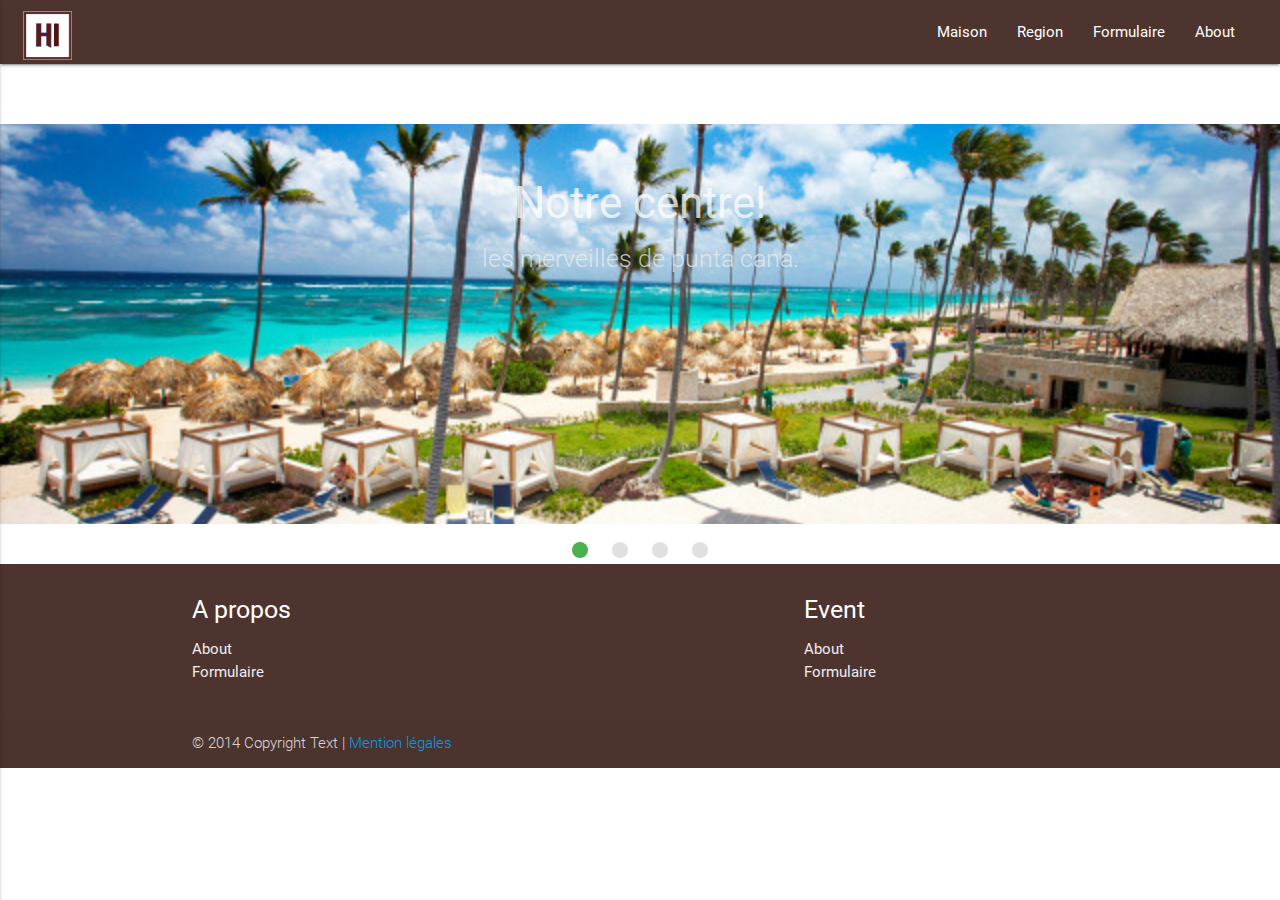
<file: index.html>
<!DOCTYPE html>
<html>
  <head>
    <meta charset="utf-8">
    <title>Maison d'Hôte</title>
    <!--Import Google Icon Font-->
      <link href="https://fonts.googleapis.com/icon?family=Material+Icons" rel="stylesheet">
      <!--Import materialize.css-->
      <link type="text/css" rel="stylesheet" href="css/materialize.min.css"  media="screen,projection"/>
      <link rel="stylesheet" href="css/style.css">

      <!--website is optimized for mobile-->
      <meta name="viewport" content="width=device-width, initial-scale=1.0"/>
  </head>
  <body>
    <main>
      <nav class="#4e342e brown darken-3 ">
        <div class="nav-wrapper">
          <a href="#!" class="brand-logo"><img class="logo"src="image/HI.png"></a>
          <a href="#" data-activates="mobile-demo" class="button-collapse"><i class="material-icons">Menu</i></a>
          <ul  class="right hide-on-med-and-down ">
            <li><a href="view/maison.html">Maison</a></li>
            <li><a href="view/region.html">Region</a></li>
            <li><a href="view/formulaire.html">Formulaire</a></li>
            <li><a href="#!">About</a></li>
          </ul>
          <ul id="mobile-demo" class="side-nav #4e342e brown darken-3">
            <li><a class="white-text" href="view/maison.html">Maison</a></li>
            <li><a class="white-text" href="view/region.html">Region</a></li>
            <li><a class="white-text" href="view/formulaire.html">Formulaire</a></li>
            <li><a class="white-text" href="#!">About</a></li>
          </ul>
        </div>
      </nav>
      <div class="slider">
        <ul class="slides">
          <li>
            <img class="responsive-img" src="image/punta-cuna.jpg">
            <div class="caption center-align">
              <h3>Notre centre!</h3>
              <h5 class="light grey-text text-lighten-3">les merveilles de punta cana.</h5>
            </div>
         </li>
         <li>
            <img class="responsive-img" src="image/bed.jpg">
            <div class="caption left-align">
              <h3>Votre chambre</h3>
              <h5 class="light grey-text text-lighten-3">Votre confort notre priorité.</h5>
            </div>
        </li>
        <li>
            <img class="responsive-img" src="image/garden.jpg">
            <div class="caption right-align">
              <h3>Votre jardin</h3>
              <h5 class="light grey-text text-lighten-3">Une vue a coupé le souffle au reveil.</h5>
            </div>
        </li>
         <li>
            <img class="responsive-img" src="image/coucher.jpg">
            <div class="caption center-align">
              <h3>Couher de soleil!</h3>
              <h5 class="light grey-text text-lighten-3">Dormir sous les etoiles.</h5>
            </div>
         </li>
        </ul>
      </div>


  </main>


    <footer class="page-footer #4e342e brown darken-3">
      <div class="container">
        <div class="row">
            <div class="col l6 s12 col m6 offset-m0">
              <h5 class="white-text">A propos</h5>
                <p class="grey-text text-lighten-4"></p>
                <ul>
                  <li><a class="grey-text text-lighten-3" href="#!">About</a></li>
                  <li><a class="grey-text text-lighten-3" href="#!">Formulaire</a></li>
                </ul>
            </div>
            <div class="col l4 offset-l2 s12 col m6 offset-m0">
              <h5 class="white-text">Event</h5>
                <ul>
                  <li><a class="grey-text text-lighten-3" href="#!">About</a></li>
                  <li><a class="grey-text text-lighten-3" href="#!">Formulaire</a></li>

                </ul>
            </div>
        </div>
        </div>
        <div class="footer-copyright">
          <div class="container">
             © 2014 Copyright Text | <a href="view/mention.html">Mention légales</a>
          </div>
        </div>
    </footer>


    <!--Import jQuery before materialize.js-->
     <script type="text/javascript" src="https://code.jquery.com/jquery-3.2.1.min.js"></script>
     <script type="text/javascript" src="js/index.js"></script>
     <script type="text/javascript" src="js/materialize.min.js"></script>
  </body>
</html>
</file>
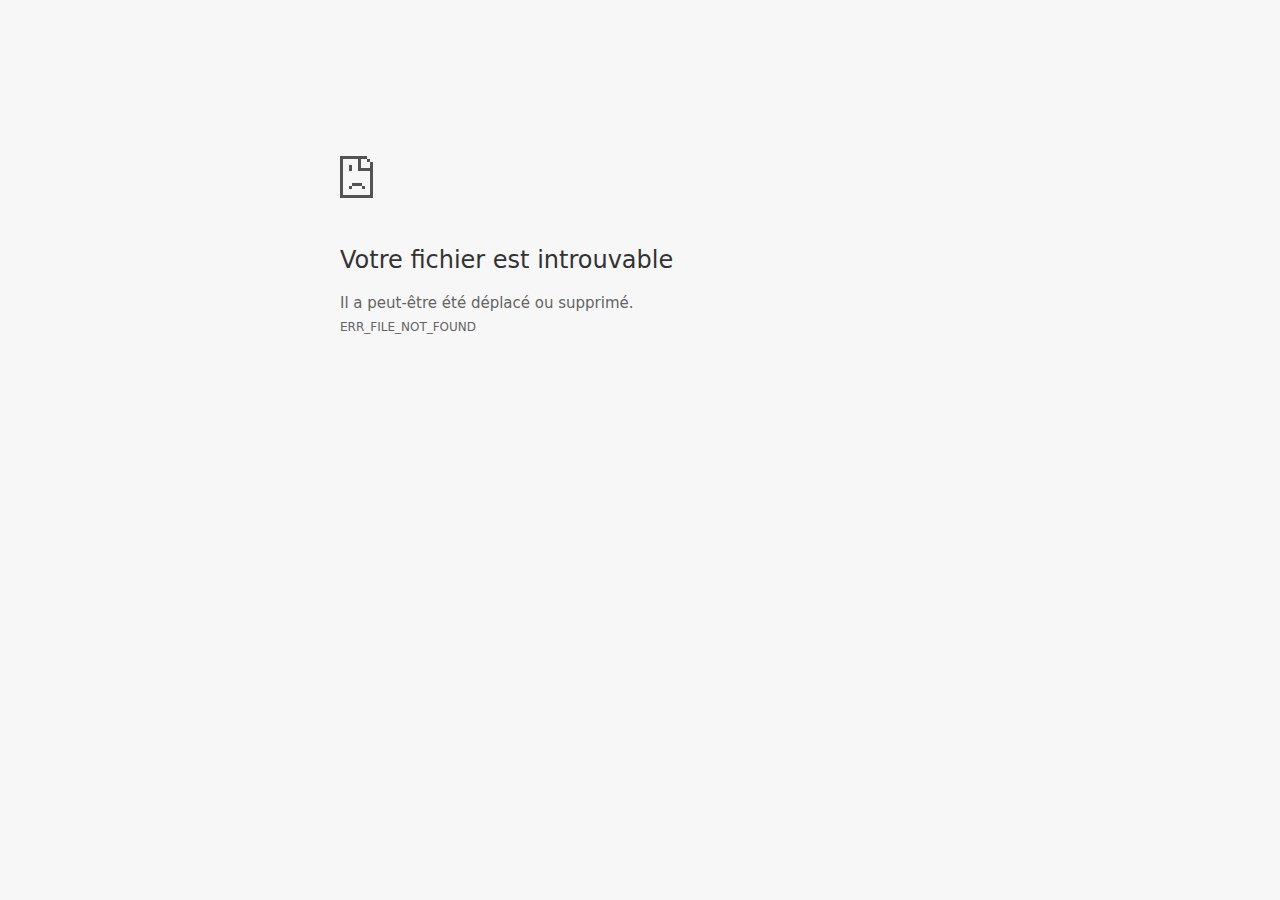
<file: file____Users_atsam_Documents_Developpeur_Sarcelles-simplon_html_css%20project_frameworkMaterialize_materialize_view_view_region.htm>
<!DOCTYPE html>
<!-- saved from url=(0029)chrome-error://chromewebdata/ -->
<html dir="ltr" lang="fr" i18n-processed=""><head><meta http-equiv="Content-Type" content="text/html; charset=UTF-8">
  
  <meta name="viewport" content="width=device-width, initial-scale=1.0,
                                 maximum-scale=1.0, user-scalable=no">
  <title>file:///Users/atsam/Documents/Developpeur/Sarcelles-simplon/html_css%20project/frameworkMaterialize/materialize/view/view/region.html</title>
  <style>/* Copyright 2017 The Chromium Authors. All rights reserved.
 * Use of this source code is governed by a BSD-style license that can be
 * found in the LICENSE file. */

a {
  color: rgb(88, 88, 88);
}

body {
  background-color: rgb(247, 247, 247);
  color: rgb(100, 100, 100);
}

#details-button {
  background: inherit;
  border: 0;
  float: none;
  margin: 0;
  padding: 10px 0;
  text-transform: uppercase;
}

.hidden {
  display: none;
}

html {
  -webkit-text-size-adjust: 100%;
  font-size: 125%;
}

.icon {
  background-repeat: no-repeat;
  background-size: 100%;
}</style>
  <style>/* Copyright 2014 The Chromium Authors. All rights reserved.
   Use of this source code is governed by a BSD-style license that can be
   found in the LICENSE file. */

button {
  border: 0;
  border-radius: 2px;
  box-sizing: border-box;
  color: #fff;
  cursor: pointer;
  float: right;
  font-size: .875em;
  margin: 0;
  padding: 10px 24px;
  transition: box-shadow 200ms cubic-bezier(0.4, 0, 0.2, 1);
  user-select: none;
}

[dir='rtl'] button {
  float: left;
}

.bad-clock button,
.captive-portal button,
.main-frame-blocked button,
.neterror button,
.offline button,
.ssl button {
  background: rgb(66, 133, 244);
}

button:active {
  background: rgb(50, 102, 213);
  outline: 0;
}

button:hover {
  box-shadow: 0 1px 3px rgba(0, 0, 0, .50);
}

#debugging {
  display: inline;
  overflow: auto;
}

.debugging-content {
  line-height: 1em;
  margin-bottom: 0;
  margin-top: 1em;
}

.debugging-content-fixed-width {
  display: block;
  font-family: monospace;
  font-size: 1.2em;
  margin-top: 0.5em;
}

.debugging-title {
  font-weight: bold;
}

#details {
  color: #696969;
  margin: 0 0 50px;
}

#details p:not(:first-of-type) {
  margin-top: 20px;
}

#details-button:hover {
  box-shadow: inherit;
  text-decoration: underline;
}

.error-code {
  color: #646464;
  font-size: .86667em;
  text-transform: uppercase;
}

#error-debugging-info {
  font-size: 0.8em;
}

h1 {
  color: #333;
  font-size: 1.6em;
  font-weight: normal;
  line-height: 1.25em;
  margin-bottom: 16px;
}

h2 {
  font-size: 1.2em;
  font-weight: normal;
}

.icon {
  height: 72px;
  margin: 0 0 40px;
  width: 72px;
}

input[type=checkbox] {
  opacity: 0;
}

input[type=checkbox]:focus ~ .checkbox {
  outline: -webkit-focus-ring-color auto 5px;
}

.interstitial-wrapper {
  box-sizing: border-box;
  font-size: 1em;
  line-height: 1.6em;
  margin: 14vh auto 0;
  max-width: 600px;
  width: 100%;
}

#main-message > p {
  display: inline;
}

#extended-reporting-opt-in {
  font-size: .875em;
  margin-top: 39px;
}

#extended-reporting-opt-in label {
  position: relative;
  display: flex;
  align-items: flex-start;
}

.nav-wrapper {
  margin-top: 51px;
}

.nav-wrapper::after {
  clear: both;
  content: '';
  display: table;
  width: 100%;
}

.small-link {
  color: #696969;
  font-size: .875em;
}

.checkboxes {
  flex: 0 0 24px;
}

.checkbox {
  background: transparent;
  border: 1px solid white;
  border-radius: 2px;
  display: block;
  height: 14px;
  left: 0;
  position: absolute;
  right: 0;
  top: 3px;
  width: 14px;
}

.checkbox::before {
  background: transparent;
  border: 2px solid white;
  border-right-width: 0;
  border-top-width: 0;
  content: '';
  height: 4px;
  left: 2px;
  opacity: 0;
  position: absolute;
  top: 3px;
  transform: rotate(-45deg);
  width: 9px;
}

input[type=checkbox]:checked ~ .checkbox::before {
  opacity: 1;
}

@media (max-width: 700px) {
  .interstitial-wrapper {
    padding: 0 10%;
  }

  #error-debugging-info {
    overflow: auto;
  }
}

@media (max-height: 600px) {
  .error-code {
    margin-top: 10px;
  }
}

@media (max-width: 420px) {
  button,
  [dir='rtl'] button,
  .small-link {
    float: none;
    font-size: .825em;
    font-weight: 400;
    margin: 0;
    text-transform: uppercase;
    width: 100%;
  }

  #details {
    margin: 20px 0 20px 0;
  }

  #details p:not(:first-of-type) {
    margin-top: 10px;
  }

  #details-button {
    display: block;
    margin-top: 20px;
    text-align: center;
    width: 100%;
  }

  .interstitial-wrapper {
    padding: 0 5%;
  }

  #extended-reporting-opt-in {
    margin-top: 24px;
  }

  .nav-wrapper {
    margin-top: 30px;
  }
}

/**
 * Mobile specific styling.
 * Navigation buttons are anchored to the bottom of the screen.
 * Details message replaces the top content in its own scrollable area.
 */

@media (max-width: 420px) {
  #details-button {
    border: 0;
    margin: 8px 0 0;
  }

  .secondary-button {
    -webkit-margin-end: 0;
    margin-top: 16px;
  }
}

/* Fixed nav. */
@media (min-width: 240px) and (max-width: 420px) and
       (min-height: 401px),
       (min-width: 421px) and (min-height: 240px) and
       (max-height: 560px) {
  body .nav-wrapper {
    background: #f7f7f7;
    bottom: 0;
    box-shadow: 0 -22px 40px rgb(247, 247, 247);
    left: 0;
    margin: 0 auto;
    max-width: 736px;
    padding-left: 24px;
    padding-right: 24px;
    position: fixed;
    right: 0;
    width: 100%;
    z-index: 2;
  }

  .interstitial-wrapper {
    max-width: 736px;
  }

  #details,
  #main-content {
    padding-bottom: 40px;
  }

  #details {
    padding-top: 5.5vh;
  }

  #details-button:hover {
    box-shadow: none;
  }
}

@media (max-width: 420px) and (orientation: portrait),
       (max-height: 560px) {
  body {
    margin: 0 auto;
  }

  button,
  [dir='rtl'] button,
  button.small-link {
    font-family: Roboto-Regular,Helvetica;
    font-size: .933em;
    font-weight: 600;
    margin: 6px 0;
    text-transform: uppercase;
    transform: translatez(0);
  }

  .nav-wrapper {
    box-sizing: border-box;
    padding-bottom: 8px;
    width: 100%;
  }

  .error-code {
    margin-top: 0;
  }

  #details {
    box-sizing: border-box;
    height: auto;
    margin: 0;
    opacity: 1;
    transition: opacity 250ms cubic-bezier(0.4, 0, 0.2, 1);
  }

  #details.hidden,
  #main-content.hidden {
    display: block;
    height: 0;
    opacity: 0;
    overflow: hidden;
    padding-bottom: 0;
    transition: none;
  }

  #details-button {
    padding-bottom: 16px;
    padding-top: 16px;
  }

  h1 {
    font-size: 1.5em;
    margin-bottom: 8px;
  }

  .icon {
    margin-bottom: 5.69vh;
  }

  .interstitial-wrapper {
    box-sizing: border-box;
    margin: 7vh auto 12px;
    padding: 0 24px;
    position: relative;
  }

  .interstitial-wrapper p {
    font-size: .95em;
    line-height: 1.61em;
    margin-top: 8px;
  }

  #main-content {
    margin: 0;
    transition: opacity 100ms cubic-bezier(0.4, 0, 0.2, 1);
  }

  .small-link {
    border: 0;
  }

  .suggested-left > #control-buttons,
  .suggested-right > #control-buttons {
    float: none;
    margin: 0;
  }
}

@media (min-width: 421px) and (min-height: 500px) and (max-height: 560px) {
  .interstitial-wrapper {
    margin-top: 10vh;
  }
}

@media (min-height: 400px) and (orientation:portrait) {
  .interstitial-wrapper {
    margin-bottom: 145px;
  }
}

@media (min-height: 299px) {
  .nav-wrapper {
    padding-bottom: 16px;
  }
}

@media (min-height: 500px) and (max-height: 650px) and (max-width: 414px) and
       (orientation: portrait) {
  .interstitial-wrapper {
    margin-top: 7vh;
  }
}

@media (min-height: 650px) and (max-width: 414px) and (orientation: portrait) {
  .interstitial-wrapper {
    margin-top: 10vh;
  }
}

/* Small mobile screens. No fixed nav. */
@media (max-height: 400px) and (orientation: portrait),
       (max-height: 239px) and (orientation: landscape),
       (max-width: 419px) and (max-height: 399px) {
  .interstitial-wrapper {
    display: flex;
    flex-direction: column;
    margin-bottom: 0;
  }

  #details {
    flex: 1 1 auto;
    order: 0;
  }

  #main-content {
    flex: 1 1 auto;
    order: 0;
  }

  .nav-wrapper {
    flex: 0 1 auto;
    margin-top: 8px;
    order: 1;
    padding-left: 0;
    padding-right: 0;
    position: relative;
    width: 100%;
  }
}

@media (max-width: 239px) and (orientation: portrait) {
  .nav-wrapper {
    padding-left: 0;
    padding-right: 0;
  }
}
</style>
  <style>/* Copyright 2013 The Chromium Authors. All rights reserved.
 * Use of this source code is governed by a BSD-style license that can be
 * found in the LICENSE file. */

/* Don't use the main frame div when the error is in a subframe. */
html[subframe] #main-frame-error {
  display: none;
}

/* Don't use the subframe error div when the error is in a main frame. */
html:not([subframe]) #sub-frame-error {
  display: none;
}

#diagnose-button {
  -webkit-margin-start: 0;
  float: none;
  margin-bottom: 10px;
  margin-top: 20px;
}

h1 {
  margin-top: 0;
  word-wrap: break-word;
}

h1 span {
  font-weight: 500;
}

h2 {
  color: #666;
  font-size: 1.2em;
  font-weight: normal;
  margin: 10px 0;
}

a {
  color: rgb(17, 85, 204);
  text-decoration: none;
}

.icon {
  -webkit-user-select: none;
  display: inline-block;
}

.icon-generic {
  /**
   * Can't access chrome://theme/IDR_ERROR_NETWORK_GENERIC from an untrusted
   * renderer process, so embed the resource manually.
   */
  content: -webkit-image-set(
      url([data-uri]) 1x,
      url([data-uri]) 2x);
}

.icon-offline {
  content: -webkit-image-set(
      url([data-uri]) 1x,
      url([data-uri]) 2x);
  position: relative;
}

.icon-disabled {
  content: -webkit-image-set(
      url([data-uri]) 1x,
      url([data-uri]) 2x);
  width: 112px;
}

.error-code {
  display: block;
  font-size: .8em;
}

#content-top {
  margin: 20px;
}

#help-box-inner {
  background-color: #f9f9f9;
  border-top: 1px solid #EEE;
  color: #444;
  padding: 20px;
  text-align: start;
}

.hidden {
  display: none;
}

#suggestion {
  margin-top: 15px;
}

#suggestions-list p {
  -webkit-margin-after: 0;
}

#suggestions-list ul {
  margin-top: 0;
}

.single-suggestion {
  list-style-type: none;
  padding-left: 0;
}

#short-suggestion {
  margin-top: 5px;
}

#sub-frame-error-details {

  color: #8F8F8F;

  /* Not done on mobile for performance reasons. */
  text-shadow: 0 1px 0 rgba(255,255,255,0.3);

}

[jscontent=hostName],
[jscontent=failedUrl] {
  overflow-wrap: break-word;
}

#search-container {
  /* Prevents a space between controls. */
  display: flex;
  margin-top: 20px;
}

#search-box {
  border: 1px solid #cdcdcd;
  flex-grow: 1;
  font-size: 1em;
  height: 26px;
  margin-right: 0;
  padding: 1px 9px;
}

#search-box:focus {
  border: 1px solid rgb(93, 154, 255);
  outline: none;
}

#search-button {
  border: none;
  border-bottom-left-radius: 0;
  border-top-left-radius: 0;
  box-shadow: none;
  display: flex;
  height: 30px;
  margin: 0;
  padding: 0;
  width: 60px;
}

#search-image {
  content:
      -webkit-image-set(
          url([data-uri]) 1x,
          url([data-uri]) 2x);
  margin: auto;
}

.secondary-button {
  -webkit-margin-end: 16px;
  background: #d9d9d9;
  color: #696969;
}

.snackbar {
  background: #323232;
  border-radius: 2px;
  bottom: 24px;
  box-sizing: border-box;
  color: #fff;
  font-size: .87em;
  left: 24px;
  max-width: 568px;
  min-width: 288px;
  opacity: 0;
  padding: 16px 24px 12px;
  position: fixed;
  transform: translateY(90px);
  will-change: opacity, transform;
  z-index: 999;
}

.snackbar-show {
  -webkit-animation:
    show-snackbar .25s cubic-bezier(0.0, 0.0, 0.2, 1) forwards,
    hide-snackbar .25s cubic-bezier(0.4, 0.0, 1, 1) forwards 5s;
}

@-webkit-keyframes show-snackbar {
  100% {
    opacity: 1;
    transform: translateY(0);
  }
}

@-webkit-keyframes hide-snackbar {
  0% {
    opacity: 1;
    transform: translateY(0);
  }
  100% {
    opacity: 0;
    transform: translateY(90px);
  }
}

.suggestions {
  margin-top: 18px;
}

.suggestion-header {
  font-weight: bold;
  margin-bottom: 4px;
}

.suggestion-body {
  color: #777;
}

/* Increase line height at higher resolutions. */
@media (min-width: 641px) and (min-height: 641px) {
  #help-box-inner {
    line-height: 18px;
  }
}

/* Decrease padding at low sizes. */
@media (max-width: 640px), (max-height: 640px) {
  h1 {
    margin: 0 0 15px;
  }
  #content-top {
    margin: 15px;
  }
  #help-box-inner {
    padding: 20px;
  }
  .suggestions {
    margin-top: 10px;
  }
  .suggestion-header {
    margin-bottom: 0;
  }
}

/* Don't allow overflow when in a subframe. */
html[subframe] body {
  overflow: hidden;
}

#sub-frame-error {
  -webkit-align-items: center;
  background-color: #DDD;
  display: -webkit-flex;
  -webkit-flex-flow: column;
  height: 100%;
  -webkit-justify-content: center;
  left: 0;
  position: absolute;
  text-align: center;
  top: 0;
  transition: background-color .2s ease-in-out;
  width: 100%;
}

#sub-frame-error:hover {
  background-color: #EEE;
}

#sub-frame-error .icon-generic {
  margin: 0 0 16px;
}

#sub-frame-error-details {
  margin: 0 10px;
  text-align: center;
  visibility: hidden;
}

/* Show details only when hovering. */
#sub-frame-error:hover #sub-frame-error-details {
  visibility: visible;
}

/* If the iframe is too small, always hide the error code. */
/* TODO(mmenke): See if overflow: no-display works better, once supported. */
@media (max-width: 200px), (max-height: 95px) {
  #sub-frame-error-details {
    display: none;
  }
}

/* Adjust icon for small embedded frames in apps. */
@media (max-height: 100px) {
  #sub-frame-error .icon-generic {
    height: auto;
    margin: 0;
    padding-top: 0;
    width: 25px;
  }
}

/* details-button is special; it's a <button> element that looks like a link. */
#details-button {
  box-shadow: none;
  min-width: 0;
}

/* Styles for platform dependent separation of controls and details button. */
.suggested-left > #control-buttons,
.suggested-left #stale-load-button,
.suggested-right > #details-button {
  float: left;
}

.suggested-right > #control-buttons,
.suggested-right #stale-load-button,
.suggested-left > #details-button {
  float: right;
}

.suggested-left .secondary-button {
  -webkit-margin-end: 0px;
  -webkit-margin-start: 16px;
}

#details-button.singular {
  float: none;
}

/* download-button shows both icon and text. */
#download-button {
  box-shadow: none;
  position: relative;
}

#download-button:before {
  -webkit-margin-end: 4px;
  background: -webkit-image-set(
      url([data-uri]) 1x,
      url([data-uri]) 2x)
    no-repeat;
  content: '';
  display: inline-block;
  width: 24px;
  height: 24px;
  vertical-align: middle;
}

#download-button:disabled {
  background: rgb(180, 206, 249);
  color: rgb(255, 255, 255);
}

#buttons::after {
  clear: both;
  content: '';
  display: block;
  width: 100%;
}

/* Offline page */
.offline {
  transition: -webkit-filter 1.5s cubic-bezier(0.65, 0.05, 0.36, 1),
              background-color 1.5s cubic-bezier(0.65, 0.05, 0.36, 1);
  will-change: -webkit-filter, background-color;
}

.offline #main-message > p {
  display: none;
}

.offline.inverted {
  -webkit-filter: invert(100%);
  background-color: #000;
}

.offline .interstitial-wrapper {
  color: #2b2b2b;
  font-size: 1em;
  line-height: 1.55;
  margin: 0 auto;
  max-width: 600px;
  padding-top: 100px;
  width: 100%;
}

.offline .runner-container {
  direction: ltr;
  height: 150px;
  max-width: 600px;
  overflow: hidden;
  position: absolute;
  top: 35px;
  width: 44px;
}

.offline .runner-canvas {
  height: 150px;
  max-width: 600px;
  opacity: 1;
  overflow: hidden;
  position: absolute;
  top: 0;
  z-index: 2;
}

.offline .controller {
  background: rgba(247,247,247, .1);
  height: 100vh;
  left: 0;
  position: absolute;
  top: 0;
  width: 100vw;
  z-index: 1;
}

#offline-resources {
  display: none;
}

@media (max-width: 420px) {
  .suggested-left > #control-buttons,
  .suggested-right > #control-buttons {
    float: none;
  }

  .snackbar {
    left: 0;
    bottom: 0;
    width: 100%;
    border-radius: 0;
  }
}

@media (max-height: 350px) {
  h1 {
    margin: 0 0 15px;
  }

  .icon-offline {
    margin: 0 0 10px;
  }

  .interstitial-wrapper {
    margin-top: 5%;
  }

  .nav-wrapper {
    margin-top: 30px;
  }
}

@media (min-width: 420px) and (max-width: 736px) and
       (min-height: 240px) and (max-height: 420px) and
       (orientation:landscape) {
  .interstitial-wrapper {
    margin-bottom: 100px;
  }
}

@media (max-width: 360px) and (max-height: 480px) {
  .offline .interstitial-wrapper {
    padding-top: 60px;
  }

  .offline .runner-container {
    top: 8px;
  }
}

@media (min-height: 240px) and (orientation: landscape) {
  .offline .interstitial-wrapper {
    margin-bottom: 90px;
  }

  .icon-offline {
    margin-bottom: 20px;
  }
}

@media (max-height: 320px) and (orientation: landscape) {
  .icon-offline {
    margin-bottom: 0;
  }

  .offline .runner-container {
    top: 10px;
  }
}

@media (max-width: 240px) {
  button {
    padding-left: 12px;
    padding-right: 12px;
  }

  .interstitial-wrapper {
    overflow: inherit;
    padding: 0 8px;
  }
}

@media (max-width: 120px) {
  button {
    width: auto;
  }
}

.arcade-mode,
.arcade-mode .runner-container,
.arcade-mode .runner-canvas {
  image-rendering: pixelated;
  max-width: 100%;
  overflow: hidden;
}

.arcade-mode #buttons,
.arcade-mode #main-content {
  opacity: 0;
  overflow: hidden;
}

.arcade-mode .interstitial-wrapper {
  height: 100vh;
  max-width: 100%;
  overflow: hidden;
}

.arcade-mode .runner-container {
  left: 0;
  margin: auto;
  right: 0;
  transform-origin: top center;
  transition: transform 250ms cubic-bezier(0.4, 0.0, 1, 1) .4s;
  z-index: 2;
}
</style>
  <script>// Copyright 2017 The Chromium Authors. All rights reserved.
// Use of this source code is governed by a BSD-style license that can be
// found in the LICENSE file.

// This is the shared code for security interstitials. It is used for both SSL
// interstitials and Safe Browsing interstitials.

// Should match security_interstitials::SecurityInterstitialCommand
/** @enum| {string} */
var SecurityInterstitialCommandId = {
  CMD_DONT_PROCEED: 0,
  CMD_PROCEED: 1,
  // Ways for user to get more information
  CMD_SHOW_MORE_SECTION: 2,
  CMD_OPEN_HELP_CENTER: 3,
  CMD_OPEN_DIAGNOSTIC: 4,
  // Primary button actions
  CMD_RELOAD: 5,
  CMD_OPEN_DATE_SETTINGS: 6,
  CMD_OPEN_LOGIN: 7,
  // Safe Browsing Extended Reporting
  CMD_DO_REPORT: 8,
  CMD_DONT_REPORT: 9,
  CMD_OPEN_REPORTING_PRIVACY: 10,
  CMD_OPEN_WHITEPAPER: 11,
  // Report a phishing error.
  CMD_REPORT_PHISHING_ERROR: 12
};

var HIDDEN_CLASS = 'hidden';

/**
 * A convenience method for sending commands to the parent page.
 * @param {string} cmd  The command to send.
 */
function sendCommand(cmd) {
// 
  window.domAutomationController.send(cmd);
// 
// 
}

/**
 * Call this to stop clicks on <a href="#"> links from scrolling to the top of
 * the page (and possibly showing a # in the link).
 */
function preventDefaultOnPoundLinkClicks() {
  document.addEventListener('click', function(e) {
    var anchor = findAncestor(/** @type {Node} */ (e.target), function(el) {
      return el.tagName == 'A';
    });
    // Use getAttribute() to prevent URL normalization.
    if (anchor && anchor.getAttribute('href') == '#')
      e.preventDefault();
  });
}
</script>
  <script>// Copyright 2015 The Chromium Authors. All rights reserved.
// Use of this source code is governed by a BSD-style license that can be
// found in the LICENSE file.

var mobileNav = false;

/**
 * For small screen mobile the navigation buttons are moved
 * below the advanced text.
 */
function onResize() {
  var helpOuterBox = document.querySelector('#details');
  var mainContent = document.querySelector('#main-content');
  var mediaQuery = '(min-width: 240px) and (max-width: 420px) and ' +
      '(min-height: 401px), ' +
      '(max-height: 560px) and (min-height: 240px) and ' +
      '(min-width: 421px)';

  var detailsHidden = helpOuterBox.classList.contains(HIDDEN_CLASS);
  var runnerContainer = document.querySelector('.runner-container');

  // Check for change in nav status.
  if (mobileNav != window.matchMedia(mediaQuery).matches) {
    mobileNav = !mobileNav;

    // Handle showing the top content / details sections according to state.
    if (mobileNav) {
      mainContent.classList.toggle(HIDDEN_CLASS, !detailsHidden);
      helpOuterBox.classList.toggle(HIDDEN_CLASS, detailsHidden);
      if (runnerContainer) {
        runnerContainer.classList.toggle(HIDDEN_CLASS, !detailsHidden);
      }
    } else if (!detailsHidden) {
      // Non mobile nav with visible details.
      mainContent.classList.remove(HIDDEN_CLASS);
      helpOuterBox.classList.remove(HIDDEN_CLASS);
      if (runnerContainer) {
        runnerContainer.classList.remove(HIDDEN_CLASS);
      }
    }
  }
}

function setupMobileNav() {
  window.addEventListener('resize', onResize);
  onResize();
}

document.addEventListener('DOMContentLoaded', setupMobileNav);
</script>
  <script>// Copyright 2013 The Chromium Authors. All rights reserved.
// Use of this source code is governed by a BSD-style license that can be
// found in the LICENSE file.

function toggleHelpBox() {
  var helpBoxOuter = document.getElementById('details');
  helpBoxOuter.classList.toggle(HIDDEN_CLASS);
  var detailsButton = document.getElementById('details-button');
  if (helpBoxOuter.classList.contains(HIDDEN_CLASS))
    detailsButton.innerText = detailsButton.detailsText;
  else
    detailsButton.innerText = detailsButton.hideDetailsText;

  // Details appears over the main content on small screens.
  if (mobileNav) {
    document.getElementById('main-content').classList.toggle(HIDDEN_CLASS);
    var runnerContainer = document.querySelector('.runner-container');
    if (runnerContainer) {
      runnerContainer.classList.toggle(HIDDEN_CLASS);
    }
  }
}

function diagnoseErrors() {
// 
    if (window.errorPageController)
      errorPageController.diagnoseErrorsButtonClick();
// 
// 
}

// Subframes use a different layout but the same html file.  This is to make it
// easier to support platforms that load the error page via different
// mechanisms (Currently just iOS).
if (window.top.location != window.location)
  document.documentElement.setAttribute('subframe', '');

// Re-renders the error page using |strings| as the dictionary of values.
// Used by NetErrorTabHelper to update DNS error pages with probe results.
function updateForDnsProbe(strings) {
  var context = new JsEvalContext(strings);
  jstProcess(context, document.getElementById('t'));
}

// Given the classList property of an element, adds an icon class to the list
// and removes the previously-
function updateIconClass(classList, newClass) {
  var oldClass;

  if (classList.hasOwnProperty('last_icon_class')) {
    oldClass = classList['last_icon_class'];
    if (oldClass == newClass)
      return;
  }

  classList.add(newClass);
  if (oldClass !== undefined)
    classList.remove(oldClass);

  classList['last_icon_class'] = newClass;

  if (newClass == 'icon-offline') {
    document.body.classList.add('offline');
    new Runner('.interstitial-wrapper');
  } else {
    document.body.classList.add('neterror');
  }
}

// Does a search using |baseSearchUrl| and the text in the search box.
function search(baseSearchUrl) {
  var searchTextNode = document.getElementById('search-box');
  document.location = baseSearchUrl + searchTextNode.value;
  return false;
}

// Use to track clicks on elements generated by the navigation correction
// service.  If |trackingId| is negative, the element does not come from the
// correction service.
function trackClick(trackingId) {
  // This can't be done with XHRs because XHRs are cancelled on navigation
  // start, and because these are cross-site requests.
  if (trackingId >= 0 && errorPageController)
    errorPageController.trackClick(trackingId);
}

// Called when an <a> tag generated by the navigation correction service is
// clicked.  Separate function from trackClick so the resources don't have to
// be updated if new data is added to jstdata.
function linkClicked(jstdata) {
  trackClick(jstdata.trackingId);
}

// Implements button clicks.  This function is needed during the transition
// between implementing these in trunk chromium and implementing them in
// iOS.
function reloadButtonClick(url) {
  if (window.errorPageController) {
    errorPageController.reloadButtonClick();
  } else {
    location = url;
  }
}

function showSavedCopyButtonClick() {
  if (window.errorPageController) {
    errorPageController.showSavedCopyButtonClick();
  }
}

function downloadButtonClick() {
  if (window.errorPageController) {
    errorPageController.downloadButtonClick();
    var downloadButton = document.getElementById('download-button');
    downloadButton.disabled = true;
    downloadButton.textContent = downloadButton.disabledText;
  }
}

function detailsButtonClick() {
  if (window.errorPageController)
    errorPageController.detailsButtonClick();
}

/**
 * Replace the reload button with the Google cached copy suggestion.
 */
function setUpCachedButton(buttonStrings) {
  var reloadButton = document.getElementById('reload-button');

  reloadButton.textContent = buttonStrings.msg;
  var url = buttonStrings.cacheUrl;
  var trackingId = buttonStrings.trackingId;
  reloadButton.onclick = function(e) {
    e.preventDefault();
    trackClick(trackingId);
    if (window.errorPageController) {
      errorPageController.trackCachedCopyButtonClick();
    }
    location = url;
  };
  reloadButton.style.display = '';
  document.getElementById('control-buttons').hidden = false;
}

var primaryControlOnLeft = true;
// 
primaryControlOnLeft = false;
// 

function onDocumentLoad() {
  var controlButtonDiv = document.getElementById('control-buttons');
  var reloadButton = document.getElementById('reload-button');
  var detailsButton = document.getElementById('details-button');
  var showSavedCopyButton = document.getElementById('show-saved-copy-button');
  var downloadButton = document.getElementById('download-button');

  var reloadButtonVisible = loadTimeData.valueExists('reloadButton') &&
      loadTimeData.getValue('reloadButton').msg;
  var showSavedCopyButtonVisible =
      loadTimeData.valueExists('showSavedCopyButton') &&
      loadTimeData.getValue('showSavedCopyButton').msg;
  var downloadButtonVisible =
      loadTimeData.valueExists('downloadButton') &&
      loadTimeData.getValue('downloadButton').msg;

  var primaryButton, secondaryButton;
  if (showSavedCopyButton.primary) {
    primaryButton = showSavedCopyButton;
    secondaryButton = reloadButton;
  } else {
    primaryButton = reloadButton;
    secondaryButton = showSavedCopyButton;
  }

  // Sets up the proper button layout for the current platform.
  if (primaryControlOnLeft) {
    buttons.classList.add('suggested-left');
    controlButtonDiv.insertBefore(secondaryButton, primaryButton);
  } else {
    buttons.classList.add('suggested-right');
    controlButtonDiv.insertBefore(primaryButton, secondaryButton);
  }

  // Check for Google cached copy suggestion.
  if (loadTimeData.valueExists('cacheButton')) {
    setUpCachedButton(loadTimeData.getValue('cacheButton'));
  }

  if (reloadButton.style.display == 'none' &&
      showSavedCopyButton.style.display == 'none' &&
      downloadButton.style.display == 'none') {
    detailsButton.classList.add('singular');
  }

  // Show control buttons.
  if (reloadButtonVisible || showSavedCopyButtonVisible ||
      downloadButtonVisible) {
    controlButtonDiv.hidden = false;

    // Set the secondary button state in the cases of two call to actions.
    if ((reloadButtonVisible || downloadButtonVisible) &&
        showSavedCopyButtonVisible) {
      secondaryButton.classList.add('secondary-button');
    }
  }
}

document.addEventListener('DOMContentLoaded', onDocumentLoad);
</script>
  <script>// Copyright (c) 2014 The Chromium Authors. All rights reserved.
// Use of this source code is governed by a BSD-style license that can be
// found in the LICENSE file.
(function() {
'use strict';
/**
 * T-Rex runner.
 * @param {string} outerContainerId Outer containing element id.
 * @param {Object} opt_config
 * @constructor
 * @export
 */
function Runner(outerContainerId, opt_config) {
  // Singleton
  if (Runner.instance_) {
    return Runner.instance_;
  }
  Runner.instance_ = this;

  this.outerContainerEl = document.querySelector(outerContainerId);
  this.containerEl = null;
  this.snackbarEl = null;

  this.config = opt_config || Runner.config;
  // Logical dimensions of the container.
  this.dimensions = Runner.defaultDimensions;

  this.canvas = null;
  this.canvasCtx = null;

  this.tRex = null;

  this.distanceMeter = null;
  this.distanceRan = 0;

  this.highestScore = 0;

  this.time = 0;
  this.runningTime = 0;
  this.msPerFrame = 1000 / FPS;
  this.currentSpeed = this.config.SPEED;

  this.obstacles = [];

  this.activated = false; // Whether the easter egg has been activated.
  this.playing = false; // Whether the game is currently in play state.
  this.crashed = false;
  this.paused = false;
  this.inverted = false;
  this.invertTimer = 0;
  this.resizeTimerId_ = null;

  this.playCount = 0;

  // Sound FX.
  this.audioBuffer = null;
  this.soundFx = {};

  // Global web audio context for playing sounds.
  this.audioContext = null;

  // Images.
  this.images = {};
  this.imagesLoaded = 0;

  if (this.isDisabled()) {
    this.setupDisabledRunner();
  } else {
    this.loadImages();
  }
}
window['Runner'] = Runner;


/**
 * Default game width.
 * @const
 */
var DEFAULT_WIDTH = 600;

/**
 * Frames per second.
 * @const
 */
var FPS = 60;

/** @const */
var IS_HIDPI = window.devicePixelRatio > 1;

/** @const */
var IS_IOS = /iPad|iPhone|iPod/.test(window.navigator.platform);

/** @const */
var IS_MOBILE = /Android/.test(window.navigator.userAgent) || IS_IOS;

/** @const */
var IS_TOUCH_ENABLED = 'ontouchstart' in window;

/** @const */
var ARCADE_MODE_URL = 'chrome://dino/';

/**
 * Default game configuration.
 * @enum {number}
 */
Runner.config = {
  ACCELERATION: 0.001,
  BG_CLOUD_SPEED: 0.2,
  BOTTOM_PAD: 10,
  CLEAR_TIME: 3000,
  CLOUD_FREQUENCY: 0.5,
  GAMEOVER_CLEAR_TIME: 750,
  GAP_COEFFICIENT: 0.6,
  GRAVITY: 0.6,
  INITIAL_JUMP_VELOCITY: 12,
  INVERT_FADE_DURATION: 12000,
  INVERT_DISTANCE: 700,
  MAX_BLINK_COUNT: 3,
  MAX_CLOUDS: 6,
  MAX_OBSTACLE_LENGTH: 3,
  MAX_OBSTACLE_DUPLICATION: 2,
  MAX_SPEED: 13,
  MIN_JUMP_HEIGHT: 35,
  MOBILE_SPEED_COEFFICIENT: 1.2,
  RESOURCE_TEMPLATE_ID: 'audio-resources',
  SPEED: 6,
  SPEED_DROP_COEFFICIENT: 3,
  ARCADE_MODE_INITIAL_TOP_POSITION: 35,
  ARCADE_MODE_TOP_POSITION_PERCENT: 0.1
};


/**
 * Default dimensions.
 * @enum {string}
 */
Runner.defaultDimensions = {
  WIDTH: DEFAULT_WIDTH,
  HEIGHT: 150
};


/**
 * CSS class names.
 * @enum {string}
 */
Runner.classes = {
  ARCADE_MODE: 'arcade-mode',
  CANVAS: 'runner-canvas',
  CONTAINER: 'runner-container',
  CRASHED: 'crashed',
  ICON: 'icon-offline',
  INVERTED: 'inverted',
  SNACKBAR: 'snackbar',
  SNACKBAR_SHOW: 'snackbar-show',
  TOUCH_CONTROLLER: 'controller'
};


/**
 * Sprite definition layout of the spritesheet.
 * @enum {Object}
 */
Runner.spriteDefinition = {
  LDPI: {
    CACTUS_LARGE: {x: 332, y: 2},
    CACTUS_SMALL: {x: 228, y: 2},
    CLOUD: {x: 86, y: 2},
    HORIZON: {x: 2, y: 54},
    MOON: {x: 484, y: 2},
    PTERODACTYL: {x: 134, y: 2},
    RESTART: {x: 2, y: 2},
    TEXT_SPRITE: {x: 655, y: 2},
    TREX: {x: 848, y: 2},
    STAR: {x: 645, y: 2}
  },
  HDPI: {
    CACTUS_LARGE: {x: 652, y: 2},
    CACTUS_SMALL: {x: 446, y: 2},
    CLOUD: {x: 166, y: 2},
    HORIZON: {x: 2, y: 104},
    MOON: {x: 954, y: 2},
    PTERODACTYL: {x: 260, y: 2},
    RESTART: {x: 2, y: 2},
    TEXT_SPRITE: {x: 1294, y: 2},
    TREX: {x: 1678, y: 2},
    STAR: {x: 1276, y: 2}
  }
};


/**
 * Sound FX. Reference to the ID of the audio tag on interstitial page.
 * @enum {string}
 */
Runner.sounds = {
  BUTTON_PRESS: 'offline-sound-press',
  HIT: 'offline-sound-hit',
  SCORE: 'offline-sound-reached'
};


/**
 * Key code mapping.
 * @enum {Object}
 */
Runner.keycodes = {
  JUMP: {'38': 1, '32': 1},  // Up, spacebar
  DUCK: {'40': 1},  // Down
  RESTART: {'13': 1}  // Enter
};


/**
 * Runner event names.
 * @enum {string}
 */
Runner.events = {
  ANIM_END: 'webkitAnimationEnd',
  CLICK: 'click',
  KEYDOWN: 'keydown',
  KEYUP: 'keyup',
  MOUSEDOWN: 'mousedown',
  MOUSEUP: 'mouseup',
  RESIZE: 'resize',
  TOUCHEND: 'touchend',
  TOUCHSTART: 'touchstart',
  VISIBILITY: 'visibilitychange',
  BLUR: 'blur',
  FOCUS: 'focus',
  LOAD: 'load'
};

Runner.prototype = {
  /**
   * Whether the easter egg has been disabled. CrOS enterprise enrolled devices.
   * @return {boolean}
   */
  isDisabled: function() {
    return loadTimeData && loadTimeData.valueExists('disabledEasterEgg');
  },

  /**
   * For disabled instances, set up a snackbar with the disabled message.
   */
  setupDisabledRunner: function() {
    this.containerEl = document.createElement('div');
    this.containerEl.className = Runner.classes.SNACKBAR;
    this.containerEl.textContent = loadTimeData.getValue('disabledEasterEgg');
    this.outerContainerEl.appendChild(this.containerEl);

    // Show notification when the activation key is pressed.
    document.addEventListener(Runner.events.KEYDOWN, function(e) {
      if (Runner.keycodes.JUMP[e.keyCode]) {
        this.containerEl.classList.add(Runner.classes.SNACKBAR_SHOW);
        document.querySelector('.icon').classList.add('icon-disabled');
      }
    }.bind(this));
  },

  /**
   * Setting individual settings for debugging.
   * @param {string} setting
   * @param {*} value
   */
  updateConfigSetting: function(setting, value) {
    if (setting in this.config && value != undefined) {
      this.config[setting] = value;

      switch (setting) {
        case 'GRAVITY':
        case 'MIN_JUMP_HEIGHT':
        case 'SPEED_DROP_COEFFICIENT':
          this.tRex.config[setting] = value;
          break;
        case 'INITIAL_JUMP_VELOCITY':
          this.tRex.setJumpVelocity(value);
          break;
        case 'SPEED':
          this.setSpeed(value);
          break;
      }
    }
  },

  /**
   * Cache the appropriate image sprite from the page and get the sprite sheet
   * definition.
   */
  loadImages: function() {
    if (IS_HIDPI) {
      Runner.imageSprite = document.getElementById('offline-resources-2x');
      this.spriteDef = Runner.spriteDefinition.HDPI;
    } else {
      Runner.imageSprite = document.getElementById('offline-resources-1x');
      this.spriteDef = Runner.spriteDefinition.LDPI;
    }

    if (Runner.imageSprite.complete) {
      this.init();
    } else {
      // If the images are not yet loaded, add a listener.
      Runner.imageSprite.addEventListener(Runner.events.LOAD,
          this.init.bind(this));
    }
  },

  /**
   * Load and decode base 64 encoded sounds.
   */
  loadSounds: function() {
    if (!IS_IOS) {
      this.audioContext = new AudioContext();

      var resourceTemplate =
          document.getElementById(this.config.RESOURCE_TEMPLATE_ID).content;

      for (var sound in Runner.sounds) {
        var soundSrc =
            resourceTemplate.getElementById(Runner.sounds[sound]).src;
        soundSrc = soundSrc.substr(soundSrc.indexOf(',') + 1);
        var buffer = decodeBase64ToArrayBuffer(soundSrc);

        // Async, so no guarantee of order in array.
        this.audioContext.decodeAudioData(buffer, function(index, audioData) {
            this.soundFx[index] = audioData;
          }.bind(this, sound));
      }
    }
  },

  /**
   * Sets the game speed. Adjust the speed accordingly if on a smaller screen.
   * @param {number} opt_speed
   */
  setSpeed: function(opt_speed) {
    var speed = opt_speed || this.currentSpeed;

    // Reduce the speed on smaller mobile screens.
    if (this.dimensions.WIDTH < DEFAULT_WIDTH) {
      var mobileSpeed = speed * this.dimensions.WIDTH / DEFAULT_WIDTH *
          this.config.MOBILE_SPEED_COEFFICIENT;
      this.currentSpeed = mobileSpeed > speed ? speed : mobileSpeed;
    } else if (opt_speed) {
      this.currentSpeed = opt_speed;
    }
  },

  /**
   * Game initialiser.
   */
  init: function() {
    // Hide the static icon.
    document.querySelector('.' + Runner.classes.ICON).style.visibility =
        'hidden';

    this.adjustDimensions();
    this.setSpeed();

    this.containerEl = document.createElement('div');
    this.containerEl.className = Runner.classes.CONTAINER;

    // Player canvas container.
    this.canvas = createCanvas(this.containerEl, this.dimensions.WIDTH,
        this.dimensions.HEIGHT, Runner.classes.PLAYER);

    this.canvasCtx = this.canvas.getContext('2d');
    this.canvasCtx.fillStyle = '#f7f7f7';
    this.canvasCtx.fill();
    Runner.updateCanvasScaling(this.canvas);

    // Horizon contains clouds, obstacles and the ground.
    this.horizon = new Horizon(this.canvas, this.spriteDef, this.dimensions,
        this.config.GAP_COEFFICIENT);

    // Distance meter
    this.distanceMeter = new DistanceMeter(this.canvas,
          this.spriteDef.TEXT_SPRITE, this.dimensions.WIDTH);

    // Draw t-rex
    this.tRex = new Trex(this.canvas, this.spriteDef.TREX);

    this.outerContainerEl.appendChild(this.containerEl);

    if (IS_MOBILE) {
      this.createTouchController();
    }

    this.startListening();
    this.update();

    window.addEventListener(Runner.events.RESIZE,
        this.debounceResize.bind(this));
  },

  /**
   * Create the touch controller. A div that covers whole screen.
   */
  createTouchController: function() {
    this.touchController = document.createElement('div');
    this.touchController.className = Runner.classes.TOUCH_CONTROLLER;
  },

  /**
   * Debounce the resize event.
   */
  debounceResize: function() {
    if (!this.resizeTimerId_) {
      this.resizeTimerId_ =
          setInterval(this.adjustDimensions.bind(this), 250);
    }
  },

  /**
   * Adjust game space dimensions on resize.
   */
  adjustDimensions: function() {
    clearInterval(this.resizeTimerId_);
    this.resizeTimerId_ = null;

    var boxStyles = window.getComputedStyle(this.outerContainerEl);
    var padding = Number(boxStyles.paddingLeft.substr(0,
        boxStyles.paddingLeft.length - 2));

    this.dimensions.WIDTH = this.outerContainerEl.offsetWidth - padding * 2;
    if (this.isArcadeMode()) {
      this.dimensions.WIDTH = Math.min(DEFAULT_WIDTH, this.dimensions.WIDTH);
      if (this.activated) {
        this.setArcadeModeContainerScale();
      }
    }

    // Redraw the elements back onto the canvas.
    if (this.canvas) {
      this.canvas.width = this.dimensions.WIDTH;
      this.canvas.height = this.dimensions.HEIGHT;

      Runner.updateCanvasScaling(this.canvas);

      this.distanceMeter.calcXPos(this.dimensions.WIDTH);
      this.clearCanvas();
      this.horizon.update(0, 0, true);
      this.tRex.update(0);

      // Outer container and distance meter.
      if (this.playing || this.crashed || this.paused) {
        this.containerEl.style.width = this.dimensions.WIDTH + 'px';
        this.containerEl.style.height = this.dimensions.HEIGHT + 'px';
        this.distanceMeter.update(0, Math.ceil(this.distanceRan));
        this.stop();
      } else {
        this.tRex.draw(0, 0);
      }

      // Game over panel.
      if (this.crashed && this.gameOverPanel) {
        this.gameOverPanel.updateDimensions(this.dimensions.WIDTH);
        this.gameOverPanel.draw();
      }
    }
  },

  /**
   * Play the game intro.
   * Canvas container width expands out to the full width.
   */
  playIntro: function() {
    if (!this.activated && !this.crashed) {
      this.playingIntro = true;
      this.tRex.playingIntro = true;

      // CSS animation definition.
      var keyframes = '@-webkit-keyframes intro { ' +
            'from { width:' + Trex.config.WIDTH + 'px }' +
            'to { width: ' + this.dimensions.WIDTH + 'px }' +
          '}';
      document.styleSheets[0].insertRule(keyframes, 0);

      this.containerEl.addEventListener(Runner.events.ANIM_END,
          this.startGame.bind(this));

      this.containerEl.style.webkitAnimation = 'intro .4s ease-out 1 both';
      this.containerEl.style.width = this.dimensions.WIDTH + 'px';

      if (this.touchController) {
        this.outerContainerEl.appendChild(this.touchController);
      }
      this.playing = true;
      this.activated = true;
    } else if (this.crashed) {
      this.restart();
    }
  },


  /**
   * Update the game status to started.
   */
  startGame: function() {
    if (this.isArcadeMode()) {
      this.setArcadeMode();
    }
    this.runningTime = 0;
    this.playingIntro = false;
    this.tRex.playingIntro = false;
    this.containerEl.style.webkitAnimation = '';
    this.playCount++;

    // Handle tabbing off the page. Pause the current game.
    document.addEventListener(Runner.events.VISIBILITY,
          this.onVisibilityChange.bind(this));

    window.addEventListener(Runner.events.BLUR,
          this.onVisibilityChange.bind(this));

    window.addEventListener(Runner.events.FOCUS,
          this.onVisibilityChange.bind(this));
  },

  clearCanvas: function() {
    this.canvasCtx.clearRect(0, 0, this.dimensions.WIDTH,
        this.dimensions.HEIGHT);
  },

  /**
   * Update the game frame and schedules the next one.
   */
  update: function() {
    this.updatePending = false;

    var now = getTimeStamp();
    var deltaTime = now - (this.time || now);
    this.time = now;

    if (this.playing) {
      this.clearCanvas();

      if (this.tRex.jumping) {
        this.tRex.updateJump(deltaTime);
      }

      this.runningTime += deltaTime;
      var hasObstacles = this.runningTime > this.config.CLEAR_TIME;

      // First jump triggers the intro.
      if (this.tRex.jumpCount == 1 && !this.playingIntro) {
        this.playIntro();
      }

      // The horizon doesn't move until the intro is over.
      if (this.playingIntro) {
        this.horizon.update(0, this.currentSpeed, hasObstacles);
      } else {
        deltaTime = !this.activated ? 0 : deltaTime;
        this.horizon.update(deltaTime, this.currentSpeed, hasObstacles,
            this.inverted);
      }

      // Check for collisions.
      var collision = hasObstacles &&
          checkForCollision(this.horizon.obstacles[0], this.tRex);

      if (!collision) {
        this.distanceRan += this.currentSpeed * deltaTime / this.msPerFrame;

        if (this.currentSpeed < this.config.MAX_SPEED) {
          this.currentSpeed += this.config.ACCELERATION;
        }
      } else {
        this.gameOver();
      }

      var playAchievementSound = this.distanceMeter.update(deltaTime,
          Math.ceil(this.distanceRan));

      if (playAchievementSound) {
        this.playSound(this.soundFx.SCORE);
      }

      // Night mode.
      if (this.invertTimer > this.config.INVERT_FADE_DURATION) {
        this.invertTimer = 0;
        this.invertTrigger = false;
        this.invert();
      } else if (this.invertTimer) {
        this.invertTimer += deltaTime;
      } else {
        var actualDistance =
            this.distanceMeter.getActualDistance(Math.ceil(this.distanceRan));

        if (actualDistance > 0) {
          this.invertTrigger = !(actualDistance %
              this.config.INVERT_DISTANCE);

          if (this.invertTrigger && this.invertTimer === 0) {
            this.invertTimer += deltaTime;
            this.invert();
          }
        }
      }
    }

    if (this.playing || (!this.activated &&
        this.tRex.blinkCount < Runner.config.MAX_BLINK_COUNT)) {
      this.tRex.update(deltaTime);
      this.scheduleNextUpdate();
    }
  },

  /**
   * Event handler.
   */
  handleEvent: function(e) {
    return (function(evtType, events) {
      switch (evtType) {
        case events.KEYDOWN:
        case events.TOUCHSTART:
        case events.MOUSEDOWN:
          this.onKeyDown(e);
          break;
        case events.KEYUP:
        case events.TOUCHEND:
        case events.MOUSEUP:
          this.onKeyUp(e);
          break;
      }
    }.bind(this))(e.type, Runner.events);
  },

  /**
   * Bind relevant key / mouse / touch listeners.
   */
  startListening: function() {
    // Keys.
    document.addEventListener(Runner.events.KEYDOWN, this);
    document.addEventListener(Runner.events.KEYUP, this);

    if (IS_MOBILE) {
      // Mobile only touch devices.
      this.touchController.addEventListener(Runner.events.TOUCHSTART, this);
      this.touchController.addEventListener(Runner.events.TOUCHEND, this);
      this.containerEl.addEventListener(Runner.events.TOUCHSTART, this);
    } else {
      // Mouse.
      document.addEventListener(Runner.events.MOUSEDOWN, this);
      document.addEventListener(Runner.events.MOUSEUP, this);
    }
  },

  /**
   * Remove all listeners.
   */
  stopListening: function() {
    document.removeEventListener(Runner.events.KEYDOWN, this);
    document.removeEventListener(Runner.events.KEYUP, this);

    if (IS_MOBILE) {
      this.touchController.removeEventListener(Runner.events.TOUCHSTART, this);
      this.touchController.removeEventListener(Runner.events.TOUCHEND, this);
      this.containerEl.removeEventListener(Runner.events.TOUCHSTART, this);
    } else {
      document.removeEventListener(Runner.events.MOUSEDOWN, this);
      document.removeEventListener(Runner.events.MOUSEUP, this);
    }
  },

  /**
   * Process keydown.
   * @param {Event} e
   */
  onKeyDown: function(e) {
    // Prevent native page scrolling whilst tapping on mobile.
    if (IS_MOBILE && this.playing) {
      e.preventDefault();
    }

    if (!this.crashed && !this.paused) {
      if (Runner.keycodes.JUMP[e.keyCode] ||
          e.type == Runner.events.TOUCHSTART) {
        e.preventDefault();
        // Starting the game for the first time.
        if (!this.playing) {
          this.loadSounds();
          this.playing = true;
          this.update();
          if (window.errorPageController) {
            errorPageController.trackEasterEgg();
          }
        }
        // Start jump.
        if (!this.tRex.jumping && !this.tRex.ducking) {
          this.playSound(this.soundFx.BUTTON_PRESS);
          this.tRex.startJump(this.currentSpeed);
        }
      } else if (this.playing && Runner.keycodes.DUCK[e.keyCode]) {
        e.preventDefault();
        if (this.tRex.jumping) {
          // Speed drop, activated only when jump key is not pressed.
          this.tRex.setSpeedDrop();
        } else if (!this.tRex.jumping && !this.tRex.ducking) {
          // Duck.
          this.tRex.setDuck(true);
        }
      }
    } else if (this.crashed && e.type == Runner.events.TOUCHSTART &&
        e.currentTarget == this.containerEl) {
      this.restart();
    }
  },


  /**
   * Process key up.
   * @param {Event} e
   */
  onKeyUp: function(e) {
    var keyCode = String(e.keyCode);
    var isjumpKey = Runner.keycodes.JUMP[keyCode] ||
       e.type == Runner.events.TOUCHEND ||
       e.type == Runner.events.MOUSEDOWN;

    if (this.isRunning() && isjumpKey) {
      this.tRex.endJump();
    } else if (Runner.keycodes.DUCK[keyCode]) {
      this.tRex.speedDrop = false;
      this.tRex.setDuck(false);
    } else if (this.crashed) {
      // Check that enough time has elapsed before allowing jump key to restart.
      var deltaTime = getTimeStamp() - this.time;

      if (Runner.keycodes.RESTART[keyCode] || this.isLeftClickOnCanvas(e) ||
          (deltaTime >= this.config.GAMEOVER_CLEAR_TIME &&
          Runner.keycodes.JUMP[keyCode])) {
        this.restart();
      }
    } else if (this.paused && isjumpKey) {
      // Reset the jump state
      this.tRex.reset();
      this.play();
    }
  },

  /**
   * Returns whether the event was a left click on canvas.
   * On Windows right click is registered as a click.
   * @param {Event} e
   * @return {boolean}
   */
  isLeftClickOnCanvas: function(e) {
    return e.button != null && e.button < 2 &&
        e.type == Runner.events.MOUSEUP && e.target == this.canvas;
  },

  /**
   * RequestAnimationFrame wrapper.
   */
  scheduleNextUpdate: function() {
    if (!this.updatePending) {
      this.updatePending = true;
      this.raqId = requestAnimationFrame(this.update.bind(this));
    }
  },

  /**
   * Whether the game is running.
   * @return {boolean}
   */
  isRunning: function() {
    return !!this.raqId;
  },

  /**
   * Game over state.
   */
  gameOver: function() {
    this.playSound(this.soundFx.HIT);
    vibrate(200);

    this.stop();
    this.crashed = true;
    this.distanceMeter.achievement = false;

    this.tRex.update(100, Trex.status.CRASHED);

    // Game over panel.
    if (!this.gameOverPanel) {
      this.gameOverPanel = new GameOverPanel(this.canvas,
          this.spriteDef.TEXT_SPRITE, this.spriteDef.RESTART,
          this.dimensions);
    } else {
      this.gameOverPanel.draw();
    }

    // Update the high score.
    if (this.distanceRan > this.highestScore) {
      this.highestScore = Math.ceil(this.distanceRan);
      this.distanceMeter.setHighScore(this.highestScore);
    }

    // Reset the time clock.
    this.time = getTimeStamp();
  },

  stop: function() {
    this.playing = false;
    this.paused = true;
    cancelAnimationFrame(this.raqId);
    this.raqId = 0;
  },

  play: function() {
    if (!this.crashed) {
      this.playing = true;
      this.paused = false;
      this.tRex.update(0, Trex.status.RUNNING);
      this.time = getTimeStamp();
      this.update();
    }
  },

  restart: function() {
    if (!this.raqId) {
      this.playCount++;
      this.runningTime = 0;
      this.playing = true;
      this.paused = false;
      this.crashed = false;
      this.distanceRan = 0;
      this.setSpeed(this.config.SPEED);
      this.time = getTimeStamp();
      this.containerEl.classList.remove(Runner.classes.CRASHED);
      this.clearCanvas();
      this.distanceMeter.reset(this.highestScore);
      this.horizon.reset();
      this.tRex.reset();
      this.playSound(this.soundFx.BUTTON_PRESS);
      this.invert(true);
      this.update();
    }
  },

  /**
   * Whether the game should go into arcade mode.
   * @return {boolean}
   */
  isArcadeMode: function() {
    return document.title == ARCADE_MODE_URL;
  },

  /**
   * Hides offline messaging for a fullscreen game only experience.
   */
  setArcadeMode: function() {
    document.body.classList.add(Runner.classes.ARCADE_MODE);
    this.setArcadeModeContainerScale();
  },

  /**
   * Sets the scaling for arcade mode.
   */
  setArcadeModeContainerScale: function() {
    var windowHeight = window.innerHeight;
    var scaleHeight = windowHeight / this.dimensions.HEIGHT;
    var scaleWidth = window.innerWidth / this.dimensions.WIDTH;
    var scale = Math.max(1, Math.min(scaleHeight, scaleWidth));
    var scaledCanvasHeight = this.dimensions.HEIGHT * scale;
    // Positions the game container at 10% of the available vertical window
    // height minus the game container height.
    var translateY = Math.ceil(Math.max(0, (windowHeight - scaledCanvasHeight -
        Runner.config.ARCADE_MODE_INITIAL_TOP_POSITION) *
        Runner.config.ARCADE_MODE_TOP_POSITION_PERCENT)) *
        window.devicePixelRatio;
    this.containerEl.style.transform = 'scale(' + scale + ') translateY(' +
        translateY + 'px)';
  },

  /**
   * Pause the game if the tab is not in focus.
   */
  onVisibilityChange: function(e) {
    if (document.hidden || document.webkitHidden || e.type == 'blur' ||
      document.visibilityState != 'visible') {
      this.stop();
    } else if (!this.crashed) {
      this.tRex.reset();
      this.play();
    }
  },

  /**
   * Play a sound.
   * @param {SoundBuffer} soundBuffer
   */
  playSound: function(soundBuffer) {
    if (soundBuffer) {
      var sourceNode = this.audioContext.createBufferSource();
      sourceNode.buffer = soundBuffer;
      sourceNode.connect(this.audioContext.destination);
      sourceNode.start(0);
    }
  },

  /**
   * Inverts the current page / canvas colors.
   * @param {boolean} Whether to reset colors.
   */
  invert: function(reset) {
    if (reset) {
      document.body.classList.toggle(Runner.classes.INVERTED, false);
      this.invertTimer = 0;
      this.inverted = false;
    } else {
      this.inverted = document.body.classList.toggle(Runner.classes.INVERTED,
          this.invertTrigger);
    }
  }
};


/**
 * Updates the canvas size taking into
 * account the backing store pixel ratio and
 * the device pixel ratio.
 *
 * See article by Paul Lewis:
 * http://www.html5rocks.com/en/tutorials/canvas/hidpi/
 *
 * @param {HTMLCanvasElement} canvas
 * @param {number} opt_width
 * @param {number} opt_height
 * @return {boolean} Whether the canvas was scaled.
 */
Runner.updateCanvasScaling = function(canvas, opt_width, opt_height) {
  var context = canvas.getContext('2d');

  // Query the various pixel ratios
  var devicePixelRatio = Math.floor(window.devicePixelRatio) || 1;
  var backingStoreRatio = Math.floor(context.webkitBackingStorePixelRatio) || 1;
  var ratio = devicePixelRatio / backingStoreRatio;

  // Upscale the canvas if the two ratios don't match
  if (devicePixelRatio !== backingStoreRatio) {
    var oldWidth = opt_width || canvas.width;
    var oldHeight = opt_height || canvas.height;

    canvas.width = oldWidth * ratio;
    canvas.height = oldHeight * ratio;

    canvas.style.width = oldWidth + 'px';
    canvas.style.height = oldHeight + 'px';

    // Scale the context to counter the fact that we've manually scaled
    // our canvas element.
    context.scale(ratio, ratio);
    return true;
  } else if (devicePixelRatio == 1) {
    // Reset the canvas width / height. Fixes scaling bug when the page is
    // zoomed and the devicePixelRatio changes accordingly.
    canvas.style.width = canvas.width + 'px';
    canvas.style.height = canvas.height + 'px';
  }
  return false;
};


/**
 * Get random number.
 * @param {number} min
 * @param {number} max
 * @param {number}
 */
function getRandomNum(min, max) {
  return Math.floor(Math.random() * (max - min + 1)) + min;
}


/**
 * Vibrate on mobile devices.
 * @param {number} duration Duration of the vibration in milliseconds.
 */
function vibrate(duration) {
  if (IS_MOBILE && window.navigator.vibrate) {
    window.navigator.vibrate(duration);
  }
}


/**
 * Create canvas element.
 * @param {HTMLElement} container Element to append canvas to.
 * @param {number} width
 * @param {number} height
 * @param {string} opt_classname
 * @return {HTMLCanvasElement}
 */
function createCanvas(container, width, height, opt_classname) {
  var canvas = document.createElement('canvas');
  canvas.className = opt_classname ? Runner.classes.CANVAS + ' ' +
      opt_classname : Runner.classes.CANVAS;
  canvas.width = width;
  canvas.height = height;
  container.appendChild(canvas);

  return canvas;
}


/**
 * Decodes the base 64 audio to ArrayBuffer used by Web Audio.
 * @param {string} base64String
 */
function decodeBase64ToArrayBuffer(base64String) {
  var len = (base64String.length / 4) * 3;
  var str = atob(base64String);
  var arrayBuffer = new ArrayBuffer(len);
  var bytes = new Uint8Array(arrayBuffer);

  for (var i = 0; i < len; i++) {
    bytes[i] = str.charCodeAt(i);
  }
  return bytes.buffer;
}


/**
 * Return the current timestamp.
 * @return {number}
 */
function getTimeStamp() {
  return IS_IOS ? new Date().getTime() : performance.now();
}


//******************************************************************************


/**
 * Game over panel.
 * @param {!HTMLCanvasElement} canvas
 * @param {Object} textImgPos
 * @param {Object} restartImgPos
 * @param {!Object} dimensions Canvas dimensions.
 * @constructor
 */
function GameOverPanel(canvas, textImgPos, restartImgPos, dimensions) {
  this.canvas = canvas;
  this.canvasCtx = canvas.getContext('2d');
  this.canvasDimensions = dimensions;
  this.textImgPos = textImgPos;
  this.restartImgPos = restartImgPos;
  this.draw();
};


/**
 * Dimensions used in the panel.
 * @enum {number}
 */
GameOverPanel.dimensions = {
  TEXT_X: 0,
  TEXT_Y: 13,
  TEXT_WIDTH: 191,
  TEXT_HEIGHT: 11,
  RESTART_WIDTH: 36,
  RESTART_HEIGHT: 32
};


GameOverPanel.prototype = {
  /**
   * Update the panel dimensions.
   * @param {number} width New canvas width.
   * @param {number} opt_height Optional new canvas height.
   */
  updateDimensions: function(width, opt_height) {
    this.canvasDimensions.WIDTH = width;
    if (opt_height) {
      this.canvasDimensions.HEIGHT = opt_height;
    }
  },

  /**
   * Draw the panel.
   */
  draw: function() {
    var dimensions = GameOverPanel.dimensions;

    var centerX = this.canvasDimensions.WIDTH / 2;

    // Game over text.
    var textSourceX = dimensions.TEXT_X;
    var textSourceY = dimensions.TEXT_Y;
    var textSourceWidth = dimensions.TEXT_WIDTH;
    var textSourceHeight = dimensions.TEXT_HEIGHT;

    var textTargetX = Math.round(centerX - (dimensions.TEXT_WIDTH / 2));
    var textTargetY = Math.round((this.canvasDimensions.HEIGHT - 25) / 3);
    var textTargetWidth = dimensions.TEXT_WIDTH;
    var textTargetHeight = dimensions.TEXT_HEIGHT;

    var restartSourceWidth = dimensions.RESTART_WIDTH;
    var restartSourceHeight = dimensions.RESTART_HEIGHT;
    var restartTargetX = centerX - (dimensions.RESTART_WIDTH / 2);
    var restartTargetY = this.canvasDimensions.HEIGHT / 2;

    if (IS_HIDPI) {
      textSourceY *= 2;
      textSourceX *= 2;
      textSourceWidth *= 2;
      textSourceHeight *= 2;
      restartSourceWidth *= 2;
      restartSourceHeight *= 2;
    }

    textSourceX += this.textImgPos.x;
    textSourceY += this.textImgPos.y;

    // Game over text from sprite.
    this.canvasCtx.drawImage(Runner.imageSprite,
        textSourceX, textSourceY, textSourceWidth, textSourceHeight,
        textTargetX, textTargetY, textTargetWidth, textTargetHeight);

    // Restart button.
    this.canvasCtx.drawImage(Runner.imageSprite,
        this.restartImgPos.x, this.restartImgPos.y,
        restartSourceWidth, restartSourceHeight,
        restartTargetX, restartTargetY, dimensions.RESTART_WIDTH,
        dimensions.RESTART_HEIGHT);
  }
};


//******************************************************************************

/**
 * Check for a collision.
 * @param {!Obstacle} obstacle
 * @param {!Trex} tRex T-rex object.
 * @param {HTMLCanvasContext} opt_canvasCtx Optional canvas context for drawing
 *    collision boxes.
 * @return {Array<CollisionBox>}
 */
function checkForCollision(obstacle, tRex, opt_canvasCtx) {
  var obstacleBoxXPos = Runner.defaultDimensions.WIDTH + obstacle.xPos;

  // Adjustments are made to the bounding box as there is a 1 pixel white
  // border around the t-rex and obstacles.
  var tRexBox = new CollisionBox(
      tRex.xPos + 1,
      tRex.yPos + 1,
      tRex.config.WIDTH - 2,
      tRex.config.HEIGHT - 2);

  var obstacleBox = new CollisionBox(
      obstacle.xPos + 1,
      obstacle.yPos + 1,
      obstacle.typeConfig.width * obstacle.size - 2,
      obstacle.typeConfig.height - 2);

  // Debug outer box
  if (opt_canvasCtx) {
    drawCollisionBoxes(opt_canvasCtx, tRexBox, obstacleBox);
  }

  // Simple outer bounds check.
  if (boxCompare(tRexBox, obstacleBox)) {
    var collisionBoxes = obstacle.collisionBoxes;
    var tRexCollisionBoxes = tRex.ducking ?
        Trex.collisionBoxes.DUCKING : Trex.collisionBoxes.RUNNING;

    // Detailed axis aligned box check.
    for (var t = 0; t < tRexCollisionBoxes.length; t++) {
      for (var i = 0; i < collisionBoxes.length; i++) {
        // Adjust the box to actual positions.
        var adjTrexBox =
            createAdjustedCollisionBox(tRexCollisionBoxes[t], tRexBox);
        var adjObstacleBox =
            createAdjustedCollisionBox(collisionBoxes[i], obstacleBox);
        var crashed = boxCompare(adjTrexBox, adjObstacleBox);

        // Draw boxes for debug.
        if (opt_canvasCtx) {
          drawCollisionBoxes(opt_canvasCtx, adjTrexBox, adjObstacleBox);
        }

        if (crashed) {
          return [adjTrexBox, adjObstacleBox];
        }
      }
    }
  }
  return false;
};


/**
 * Adjust the collision box.
 * @param {!CollisionBox} box The original box.
 * @param {!CollisionBox} adjustment Adjustment box.
 * @return {CollisionBox} The adjusted collision box object.
 */
function createAdjustedCollisionBox(box, adjustment) {
  return new CollisionBox(
      box.x + adjustment.x,
      box.y + adjustment.y,
      box.width,
      box.height);
};


/**
 * Draw the collision boxes for debug.
 */
function drawCollisionBoxes(canvasCtx, tRexBox, obstacleBox) {
  canvasCtx.save();
  canvasCtx.strokeStyle = '#f00';
  canvasCtx.strokeRect(tRexBox.x, tRexBox.y, tRexBox.width, tRexBox.height);

  canvasCtx.strokeStyle = '#0f0';
  canvasCtx.strokeRect(obstacleBox.x, obstacleBox.y,
      obstacleBox.width, obstacleBox.height);
  canvasCtx.restore();
};


/**
 * Compare two collision boxes for a collision.
 * @param {CollisionBox} tRexBox
 * @param {CollisionBox} obstacleBox
 * @return {boolean} Whether the boxes intersected.
 */
function boxCompare(tRexBox, obstacleBox) {
  var crashed = false;
  var tRexBoxX = tRexBox.x;
  var tRexBoxY = tRexBox.y;

  var obstacleBoxX = obstacleBox.x;
  var obstacleBoxY = obstacleBox.y;

  // Axis-Aligned Bounding Box method.
  if (tRexBox.x < obstacleBoxX + obstacleBox.width &&
      tRexBox.x + tRexBox.width > obstacleBoxX &&
      tRexBox.y < obstacleBox.y + obstacleBox.height &&
      tRexBox.height + tRexBox.y > obstacleBox.y) {
    crashed = true;
  }

  return crashed;
};


//******************************************************************************

/**
 * Collision box object.
 * @param {number} x X position.
 * @param {number} y Y Position.
 * @param {number} w Width.
 * @param {number} h Height.
 */
function CollisionBox(x, y, w, h) {
  this.x = x;
  this.y = y;
  this.width = w;
  this.height = h;
};


//******************************************************************************

/**
 * Obstacle.
 * @param {HTMLCanvasCtx} canvasCtx
 * @param {Obstacle.type} type
 * @param {Object} spritePos Obstacle position in sprite.
 * @param {Object} dimensions
 * @param {number} gapCoefficient Mutipler in determining the gap.
 * @param {number} speed
 * @param {number} opt_xOffset
 */
function Obstacle(canvasCtx, type, spriteImgPos, dimensions,
    gapCoefficient, speed, opt_xOffset) {

  this.canvasCtx = canvasCtx;
  this.spritePos = spriteImgPos;
  this.typeConfig = type;
  this.gapCoefficient = gapCoefficient;
  this.size = getRandomNum(1, Obstacle.MAX_OBSTACLE_LENGTH);
  this.dimensions = dimensions;
  this.remove = false;
  this.xPos = dimensions.WIDTH + (opt_xOffset || 0);
  this.yPos = 0;
  this.width = 0;
  this.collisionBoxes = [];
  this.gap = 0;
  this.speedOffset = 0;

  // For animated obstacles.
  this.currentFrame = 0;
  this.timer = 0;

  this.init(speed);
};

/**
 * Coefficient for calculating the maximum gap.
 * @const
 */
Obstacle.MAX_GAP_COEFFICIENT = 1.5;

/**
 * Maximum obstacle grouping count.
 * @const
 */
Obstacle.MAX_OBSTACLE_LENGTH = 3,


Obstacle.prototype = {
  /**
   * Initialise the DOM for the obstacle.
   * @param {number} speed
   */
  init: function(speed) {
    this.cloneCollisionBoxes();

    // Only allow sizing if we're at the right speed.
    if (this.size > 1 && this.typeConfig.multipleSpeed > speed) {
      this.size = 1;
    }

    this.width = this.typeConfig.width * this.size;

    // Check if obstacle can be positioned at various heights.
    if (Array.isArray(this.typeConfig.yPos))  {
      var yPosConfig = IS_MOBILE ? this.typeConfig.yPosMobile :
          this.typeConfig.yPos;
      this.yPos = yPosConfig[getRandomNum(0, yPosConfig.length - 1)];
    } else {
      this.yPos = this.typeConfig.yPos;
    }

    this.draw();

    // Make collision box adjustments,
    // Central box is adjusted to the size as one box.
    //      ____        ______        ________
    //    _|   |-|    _|     |-|    _|       |-|
    //   | |<->| |   | |<--->| |   | |<----->| |
    //   | | 1 | |   | |  2  | |   | |   3   | |
    //   |_|___|_|   |_|_____|_|   |_|_______|_|
    //
    if (this.size > 1) {
      this.collisionBoxes[1].width = this.width - this.collisionBoxes[0].width -
          this.collisionBoxes[2].width;
      this.collisionBoxes[2].x = this.width - this.collisionBoxes[2].width;
    }

    // For obstacles that go at a different speed from the horizon.
    if (this.typeConfig.speedOffset) {
      this.speedOffset = Math.random() > 0.5 ? this.typeConfig.speedOffset :
          -this.typeConfig.speedOffset;
    }

    this.gap = this.getGap(this.gapCoefficient, speed);
  },

  /**
   * Draw and crop based on size.
   */
  draw: function() {
    var sourceWidth = this.typeConfig.width;
    var sourceHeight = this.typeConfig.height;

    if (IS_HIDPI) {
      sourceWidth = sourceWidth * 2;
      sourceHeight = sourceHeight * 2;
    }

    // X position in sprite.
    var sourceX = (sourceWidth * this.size) * (0.5 * (this.size - 1)) +
        this.spritePos.x;

    // Animation frames.
    if (this.currentFrame > 0) {
      sourceX += sourceWidth * this.currentFrame;
    }

    this.canvasCtx.drawImage(Runner.imageSprite,
      sourceX, this.spritePos.y,
      sourceWidth * this.size, sourceHeight,
      this.xPos, this.yPos,
      this.typeConfig.width * this.size, this.typeConfig.height);
  },

  /**
   * Obstacle frame update.
   * @param {number} deltaTime
   * @param {number} speed
   */
  update: function(deltaTime, speed) {
    if (!this.remove) {
      if (this.typeConfig.speedOffset) {
        speed += this.speedOffset;
      }
      this.xPos -= Math.floor((speed * FPS / 1000) * deltaTime);

      // Update frame
      if (this.typeConfig.numFrames) {
        this.timer += deltaTime;
        if (this.timer >= this.typeConfig.frameRate) {
          this.currentFrame =
              this.currentFrame == this.typeConfig.numFrames - 1 ?
              0 : this.currentFrame + 1;
          this.timer = 0;
        }
      }
      this.draw();

      if (!this.isVisible()) {
        this.remove = true;
      }
    }
  },

  /**
   * Calculate a random gap size.
   * - Minimum gap gets wider as speed increses
   * @param {number} gapCoefficient
   * @param {number} speed
   * @return {number} The gap size.
   */
  getGap: function(gapCoefficient, speed) {
    var minGap = Math.round(this.width * speed +
          this.typeConfig.minGap * gapCoefficient);
    var maxGap = Math.round(minGap * Obstacle.MAX_GAP_COEFFICIENT);
    return getRandomNum(minGap, maxGap);
  },

  /**
   * Check if obstacle is visible.
   * @return {boolean} Whether the obstacle is in the game area.
   */
  isVisible: function() {
    return this.xPos + this.width > 0;
  },

  /**
   * Make a copy of the collision boxes, since these will change based on
   * obstacle type and size.
   */
  cloneCollisionBoxes: function() {
    var collisionBoxes = this.typeConfig.collisionBoxes;

    for (var i = collisionBoxes.length - 1; i >= 0; i--) {
      this.collisionBoxes[i] = new CollisionBox(collisionBoxes[i].x,
          collisionBoxes[i].y, collisionBoxes[i].width,
          collisionBoxes[i].height);
    }
  }
};


/**
 * Obstacle definitions.
 * minGap: minimum pixel space betweeen obstacles.
 * multipleSpeed: Speed at which multiples are allowed.
 * speedOffset: speed faster / slower than the horizon.
 * minSpeed: Minimum speed which the obstacle can make an appearance.
 */
Obstacle.types = [
  {
    type: 'CACTUS_SMALL',
    width: 17,
    height: 35,
    yPos: 105,
    multipleSpeed: 4,
    minGap: 120,
    minSpeed: 0,
    collisionBoxes: [
      new CollisionBox(0, 7, 5, 27),
      new CollisionBox(4, 0, 6, 34),
      new CollisionBox(10, 4, 7, 14)
    ]
  },
  {
    type: 'CACTUS_LARGE',
    width: 25,
    height: 50,
    yPos: 90,
    multipleSpeed: 7,
    minGap: 120,
    minSpeed: 0,
    collisionBoxes: [
      new CollisionBox(0, 12, 7, 38),
      new CollisionBox(8, 0, 7, 49),
      new CollisionBox(13, 10, 10, 38)
    ]
  },
  {
    type: 'PTERODACTYL',
    width: 46,
    height: 40,
    yPos: [ 100, 75, 50 ], // Variable height.
    yPosMobile: [ 100, 50 ], // Variable height mobile.
    multipleSpeed: 999,
    minSpeed: 8.5,
    minGap: 150,
    collisionBoxes: [
      new CollisionBox(15, 15, 16, 5),
      new CollisionBox(18, 21, 24, 6),
      new CollisionBox(2, 14, 4, 3),
      new CollisionBox(6, 10, 4, 7),
      new CollisionBox(10, 8, 6, 9)
    ],
    numFrames: 2,
    frameRate: 1000/6,
    speedOffset: .8
  }
];


//******************************************************************************
/**
 * T-rex game character.
 * @param {HTMLCanvas} canvas
 * @param {Object} spritePos Positioning within image sprite.
 * @constructor
 */
function Trex(canvas, spritePos) {
  this.canvas = canvas;
  this.canvasCtx = canvas.getContext('2d');
  this.spritePos = spritePos;
  this.xPos = 0;
  this.yPos = 0;
  // Position when on the ground.
  this.groundYPos = 0;
  this.currentFrame = 0;
  this.currentAnimFrames = [];
  this.blinkDelay = 0;
  this.blinkCount = 0;
  this.animStartTime = 0;
  this.timer = 0;
  this.msPerFrame = 1000 / FPS;
  this.config = Trex.config;
  // Current status.
  this.status = Trex.status.WAITING;

  this.jumping = false;
  this.ducking = false;
  this.jumpVelocity = 0;
  this.reachedMinHeight = false;
  this.speedDrop = false;
  this.jumpCount = 0;
  this.jumpspotX = 0;

  this.init();
};


/**
 * T-rex player config.
 * @enum {number}
 */
Trex.config = {
  DROP_VELOCITY: -5,
  GRAVITY: 0.6,
  HEIGHT: 47,
  HEIGHT_DUCK: 25,
  INIITAL_JUMP_VELOCITY: -10,
  INTRO_DURATION: 1500,
  MAX_JUMP_HEIGHT: 30,
  MIN_JUMP_HEIGHT: 30,
  SPEED_DROP_COEFFICIENT: 3,
  SPRITE_WIDTH: 262,
  START_X_POS: 50,
  WIDTH: 44,
  WIDTH_DUCK: 59
};


/**
 * Used in collision detection.
 * @type {Array<CollisionBox>}
 */
Trex.collisionBoxes = {
  DUCKING: [
    new CollisionBox(1, 18, 55, 25)
  ],
  RUNNING: [
    new CollisionBox(22, 0, 17, 16),
    new CollisionBox(1, 18, 30, 9),
    new CollisionBox(10, 35, 14, 8),
    new CollisionBox(1, 24, 29, 5),
    new CollisionBox(5, 30, 21, 4),
    new CollisionBox(9, 34, 15, 4)
  ]
};


/**
 * Animation states.
 * @enum {string}
 */
Trex.status = {
  CRASHED: 'CRASHED',
  DUCKING: 'DUCKING',
  JUMPING: 'JUMPING',
  RUNNING: 'RUNNING',
  WAITING: 'WAITING'
};

/**
 * Blinking coefficient.
 * @const
 */
Trex.BLINK_TIMING = 7000;


/**
 * Animation config for different states.
 * @enum {Object}
 */
Trex.animFrames = {
  WAITING: {
    frames: [44, 0],
    msPerFrame: 1000 / 3
  },
  RUNNING: {
    frames: [88, 132],
    msPerFrame: 1000 / 12
  },
  CRASHED: {
    frames: [220],
    msPerFrame: 1000 / 60
  },
  JUMPING: {
    frames: [0],
    msPerFrame: 1000 / 60
  },
  DUCKING: {
    frames: [262, 321],
    msPerFrame: 1000 / 8
  }
};


Trex.prototype = {
  /**
   * T-rex player initaliser.
   * Sets the t-rex to blink at random intervals.
   */
  init: function() {
    this.groundYPos = Runner.defaultDimensions.HEIGHT - this.config.HEIGHT -
        Runner.config.BOTTOM_PAD;
    this.yPos = this.groundYPos;
    this.minJumpHeight = this.groundYPos - this.config.MIN_JUMP_HEIGHT;

    this.draw(0, 0);
    this.update(0, Trex.status.WAITING);
  },

  /**
   * Setter for the jump velocity.
   * The approriate drop velocity is also set.
   */
  setJumpVelocity: function(setting) {
    this.config.INIITAL_JUMP_VELOCITY = -setting;
    this.config.DROP_VELOCITY = -setting / 2;
  },

  /**
   * Set the animation status.
   * @param {!number} deltaTime
   * @param {Trex.status} status Optional status to switch to.
   */
  update: function(deltaTime, opt_status) {
    this.timer += deltaTime;

    // Update the status.
    if (opt_status) {
      this.status = opt_status;
      this.currentFrame = 0;
      this.msPerFrame = Trex.animFrames[opt_status].msPerFrame;
      this.currentAnimFrames = Trex.animFrames[opt_status].frames;

      if (opt_status == Trex.status.WAITING) {
        this.animStartTime = getTimeStamp();
        this.setBlinkDelay();
      }
    }

    // Game intro animation, T-rex moves in from the left.
    if (this.playingIntro && this.xPos < this.config.START_X_POS) {
      this.xPos += Math.round((this.config.START_X_POS /
          this.config.INTRO_DURATION) * deltaTime);
    }

    if (this.status == Trex.status.WAITING) {
      this.blink(getTimeStamp());
    } else {
      this.draw(this.currentAnimFrames[this.currentFrame], 0);
    }

    // Update the frame position.
    if (this.timer >= this.msPerFrame) {
      this.currentFrame = this.currentFrame ==
          this.currentAnimFrames.length - 1 ? 0 : this.currentFrame + 1;
      this.timer = 0;
    }

    // Speed drop becomes duck if the down key is still being pressed.
    if (this.speedDrop && this.yPos == this.groundYPos) {
      this.speedDrop = false;
      this.setDuck(true);
    }
  },

  /**
   * Draw the t-rex to a particular position.
   * @param {number} x
   * @param {number} y
   */
  draw: function(x, y) {
    var sourceX = x;
    var sourceY = y;
    var sourceWidth = this.ducking && this.status != Trex.status.CRASHED ?
        this.config.WIDTH_DUCK : this.config.WIDTH;
    var sourceHeight = this.config.HEIGHT;

    if (IS_HIDPI) {
      sourceX *= 2;
      sourceY *= 2;
      sourceWidth *= 2;
      sourceHeight *= 2;
    }

    // Adjustments for sprite sheet position.
    sourceX += this.spritePos.x;
    sourceY += this.spritePos.y;

    // Ducking.
    if (this.ducking && this.status != Trex.status.CRASHED) {
      this.canvasCtx.drawImage(Runner.imageSprite, sourceX, sourceY,
          sourceWidth, sourceHeight,
          this.xPos, this.yPos,
          this.config.WIDTH_DUCK, this.config.HEIGHT);
    } else {
      // Crashed whilst ducking. Trex is standing up so needs adjustment.
      if (this.ducking && this.status == Trex.status.CRASHED) {
        this.xPos++;
      }
      // Standing / running
      this.canvasCtx.drawImage(Runner.imageSprite, sourceX, sourceY,
          sourceWidth, sourceHeight,
          this.xPos, this.yPos,
          this.config.WIDTH, this.config.HEIGHT);
    }
  },

  /**
   * Sets a random time for the blink to happen.
   */
  setBlinkDelay: function() {
    this.blinkDelay = Math.ceil(Math.random() * Trex.BLINK_TIMING);
  },

  /**
   * Make t-rex blink at random intervals.
   * @param {number} time Current time in milliseconds.
   */
  blink: function(time) {
    var deltaTime = time - this.animStartTime;

    if (deltaTime >= this.blinkDelay) {
      this.draw(this.currentAnimFrames[this.currentFrame], 0);

      if (this.currentFrame == 1) {
        // Set new random delay to blink.
        this.setBlinkDelay();
        this.animStartTime = time;
        this.blinkCount++;
      }
    }
  },

  /**
   * Initialise a jump.
   * @param {number} speed
   */
  startJump: function(speed) {
    if (!this.jumping) {
      this.update(0, Trex.status.JUMPING);
      // Tweak the jump velocity based on the speed.
      this.jumpVelocity = this.config.INIITAL_JUMP_VELOCITY - (speed / 10);
      this.jumping = true;
      this.reachedMinHeight = false;
      this.speedDrop = false;
    }
  },

  /**
   * Jump is complete, falling down.
   */
  endJump: function() {
    if (this.reachedMinHeight &&
        this.jumpVelocity < this.config.DROP_VELOCITY) {
      this.jumpVelocity = this.config.DROP_VELOCITY;
    }
  },

  /**
   * Update frame for a jump.
   * @param {number} deltaTime
   * @param {number} speed
   */
  updateJump: function(deltaTime, speed) {
    var msPerFrame = Trex.animFrames[this.status].msPerFrame;
    var framesElapsed = deltaTime / msPerFrame;

    // Speed drop makes Trex fall faster.
    if (this.speedDrop) {
      this.yPos += Math.round(this.jumpVelocity *
          this.config.SPEED_DROP_COEFFICIENT * framesElapsed);
    } else {
      this.yPos += Math.round(this.jumpVelocity * framesElapsed);
    }

    this.jumpVelocity += this.config.GRAVITY * framesElapsed;

    // Minimum height has been reached.
    if (this.yPos < this.minJumpHeight || this.speedDrop) {
      this.reachedMinHeight = true;
    }

    // Reached max height
    if (this.yPos < this.config.MAX_JUMP_HEIGHT || this.speedDrop) {
      this.endJump();
    }

    // Back down at ground level. Jump completed.
    if (this.yPos > this.groundYPos) {
      this.reset();
      this.jumpCount++;
    }

    this.update(deltaTime);
  },

  /**
   * Set the speed drop. Immediately cancels the current jump.
   */
  setSpeedDrop: function() {
    this.speedDrop = true;
    this.jumpVelocity = 1;
  },

  /**
   * @param {boolean} isDucking.
   */
  setDuck: function(isDucking) {
    if (isDucking && this.status != Trex.status.DUCKING) {
      this.update(0, Trex.status.DUCKING);
      this.ducking = true;
    } else if (this.status == Trex.status.DUCKING) {
      this.update(0, Trex.status.RUNNING);
      this.ducking = false;
    }
  },

  /**
   * Reset the t-rex to running at start of game.
   */
  reset: function() {
    this.yPos = this.groundYPos;
    this.jumpVelocity = 0;
    this.jumping = false;
    this.ducking = false;
    this.update(0, Trex.status.RUNNING);
    this.midair = false;
    this.speedDrop = false;
    this.jumpCount = 0;
  }
};


//******************************************************************************

/**
 * Handles displaying the distance meter.
 * @param {!HTMLCanvasElement} canvas
 * @param {Object} spritePos Image position in sprite.
 * @param {number} canvasWidth
 * @constructor
 */
function DistanceMeter(canvas, spritePos, canvasWidth) {
  this.canvas = canvas;
  this.canvasCtx = canvas.getContext('2d');
  this.image = Runner.imageSprite;
  this.spritePos = spritePos;
  this.x = 0;
  this.y = 5;

  this.currentDistance = 0;
  this.maxScore = 0;
  this.highScore = 0;
  this.container = null;

  this.digits = [];
  this.achievement = false;
  this.defaultString = '';
  this.flashTimer = 0;
  this.flashIterations = 0;
  this.invertTrigger = false;

  this.config = DistanceMeter.config;
  this.maxScoreUnits = this.config.MAX_DISTANCE_UNITS;
  this.init(canvasWidth);
};


/**
 * @enum {number}
 */
DistanceMeter.dimensions = {
  WIDTH: 10,
  HEIGHT: 13,
  DEST_WIDTH: 11
};


/**
 * Y positioning of the digits in the sprite sheet.
 * X position is always 0.
 * @type {Array<number>}
 */
DistanceMeter.yPos = [0, 13, 27, 40, 53, 67, 80, 93, 107, 120];


/**
 * Distance meter config.
 * @enum {number}
 */
DistanceMeter.config = {
  // Number of digits.
  MAX_DISTANCE_UNITS: 5,

  // Distance that causes achievement animation.
  ACHIEVEMENT_DISTANCE: 100,

  // Used for conversion from pixel distance to a scaled unit.
  COEFFICIENT: 0.025,

  // Flash duration in milliseconds.
  FLASH_DURATION: 1000 / 4,

  // Flash iterations for achievement animation.
  FLASH_ITERATIONS: 3
};


DistanceMeter.prototype = {
  /**
   * Initialise the distance meter to '00000'.
   * @param {number} width Canvas width in px.
   */
  init: function(width) {
    var maxDistanceStr = '';

    this.calcXPos(width);
    this.maxScore = this.maxScoreUnits;
    for (var i = 0; i < this.maxScoreUnits; i++) {
      this.draw(i, 0);
      this.defaultString += '0';
      maxDistanceStr += '9';
    }

    this.maxScore = parseInt(maxDistanceStr);
  },

  /**
   * Calculate the xPos in the canvas.
   * @param {number} canvasWidth
   */
  calcXPos: function(canvasWidth) {
    this.x = canvasWidth - (DistanceMeter.dimensions.DEST_WIDTH *
        (this.maxScoreUnits + 1));
  },

  /**
   * Draw a digit to canvas.
   * @param {number} digitPos Position of the digit.
   * @param {number} value Digit value 0-9.
   * @param {boolean} opt_highScore Whether drawing the high score.
   */
  draw: function(digitPos, value, opt_highScore) {
    var sourceWidth = DistanceMeter.dimensions.WIDTH;
    var sourceHeight = DistanceMeter.dimensions.HEIGHT;
    var sourceX = DistanceMeter.dimensions.WIDTH * value;
    var sourceY = 0;

    var targetX = digitPos * DistanceMeter.dimensions.DEST_WIDTH;
    var targetY = this.y;
    var targetWidth = DistanceMeter.dimensions.WIDTH;
    var targetHeight = DistanceMeter.dimensions.HEIGHT;

    // For high DPI we 2x source values.
    if (IS_HIDPI) {
      sourceWidth *= 2;
      sourceHeight *= 2;
      sourceX *= 2;
    }

    sourceX += this.spritePos.x;
    sourceY += this.spritePos.y;

    this.canvasCtx.save();

    if (opt_highScore) {
      // Left of the current score.
      var highScoreX = this.x - (this.maxScoreUnits * 2) *
          DistanceMeter.dimensions.WIDTH;
      this.canvasCtx.translate(highScoreX, this.y);
    } else {
      this.canvasCtx.translate(this.x, this.y);
    }

    this.canvasCtx.drawImage(this.image, sourceX, sourceY,
        sourceWidth, sourceHeight,
        targetX, targetY,
        targetWidth, targetHeight
      );

    this.canvasCtx.restore();
  },

  /**
   * Covert pixel distance to a 'real' distance.
   * @param {number} distance Pixel distance ran.
   * @return {number} The 'real' distance ran.
   */
  getActualDistance: function(distance) {
    return distance ? Math.round(distance * this.config.COEFFICIENT) : 0;
  },

  /**
   * Update the distance meter.
   * @param {number} distance
   * @param {number} deltaTime
   * @return {boolean} Whether the acheivement sound fx should be played.
   */
  update: function(deltaTime, distance) {
    var paint = true;
    var playSound = false;

    if (!this.achievement) {
      distance = this.getActualDistance(distance);
      // Score has gone beyond the initial digit count.
      if (distance > this.maxScore && this.maxScoreUnits ==
        this.config.MAX_DISTANCE_UNITS) {
        this.maxScoreUnits++;
        this.maxScore = parseInt(this.maxScore + '9');
      } else {
        this.distance = 0;
      }

      if (distance > 0) {
        // Acheivement unlocked
        if (distance % this.config.ACHIEVEMENT_DISTANCE == 0) {
          // Flash score and play sound.
          this.achievement = true;
          this.flashTimer = 0;
          playSound = true;
        }

        // Create a string representation of the distance with leading 0.
        var distanceStr = (this.defaultString +
            distance).substr(-this.maxScoreUnits);
        this.digits = distanceStr.split('');
      } else {
        this.digits = this.defaultString.split('');
      }
    } else {
      // Control flashing of the score on reaching acheivement.
      if (this.flashIterations <= this.config.FLASH_ITERATIONS) {
        this.flashTimer += deltaTime;

        if (this.flashTimer < this.config.FLASH_DURATION) {
          paint = false;
        } else if (this.flashTimer >
            this.config.FLASH_DURATION * 2) {
          this.flashTimer = 0;
          this.flashIterations++;
        }
      } else {
        this.achievement = false;
        this.flashIterations = 0;
        this.flashTimer = 0;
      }
    }

    // Draw the digits if not flashing.
    if (paint) {
      for (var i = this.digits.length - 1; i >= 0; i--) {
        this.draw(i, parseInt(this.digits[i]));
      }
    }

    this.drawHighScore();
    return playSound;
  },

  /**
   * Draw the high score.
   */
  drawHighScore: function() {
    this.canvasCtx.save();
    this.canvasCtx.globalAlpha = .8;
    for (var i = this.highScore.length - 1; i >= 0; i--) {
      this.draw(i, parseInt(this.highScore[i], 10), true);
    }
    this.canvasCtx.restore();
  },

  /**
   * Set the highscore as a array string.
   * Position of char in the sprite: H - 10, I - 11.
   * @param {number} distance Distance ran in pixels.
   */
  setHighScore: function(distance) {
    distance = this.getActualDistance(distance);
    var highScoreStr = (this.defaultString +
        distance).substr(-this.maxScoreUnits);

    this.highScore = ['10', '11', ''].concat(highScoreStr.split(''));
  },

  /**
   * Reset the distance meter back to '00000'.
   */
  reset: function() {
    this.update(0);
    this.achievement = false;
  }
};


//******************************************************************************

/**
 * Cloud background item.
 * Similar to an obstacle object but without collision boxes.
 * @param {HTMLCanvasElement} canvas Canvas element.
 * @param {Object} spritePos Position of image in sprite.
 * @param {number} containerWidth
 */
function Cloud(canvas, spritePos, containerWidth) {
  this.canvas = canvas;
  this.canvasCtx = this.canvas.getContext('2d');
  this.spritePos = spritePos;
  this.containerWidth = containerWidth;
  this.xPos = containerWidth;
  this.yPos = 0;
  this.remove = false;
  this.cloudGap = getRandomNum(Cloud.config.MIN_CLOUD_GAP,
      Cloud.config.MAX_CLOUD_GAP);

  this.init();
};


/**
 * Cloud object config.
 * @enum {number}
 */
Cloud.config = {
  HEIGHT: 14,
  MAX_CLOUD_GAP: 400,
  MAX_SKY_LEVEL: 30,
  MIN_CLOUD_GAP: 100,
  MIN_SKY_LEVEL: 71,
  WIDTH: 46
};


Cloud.prototype = {
  /**
   * Initialise the cloud. Sets the Cloud height.
   */
  init: function() {
    this.yPos = getRandomNum(Cloud.config.MAX_SKY_LEVEL,
        Cloud.config.MIN_SKY_LEVEL);
    this.draw();
  },

  /**
   * Draw the cloud.
   */
  draw: function() {
    this.canvasCtx.save();
    var sourceWidth = Cloud.config.WIDTH;
    var sourceHeight = Cloud.config.HEIGHT;

    if (IS_HIDPI) {
      sourceWidth = sourceWidth * 2;
      sourceHeight = sourceHeight * 2;
    }

    this.canvasCtx.drawImage(Runner.imageSprite, this.spritePos.x,
        this.spritePos.y,
        sourceWidth, sourceHeight,
        this.xPos, this.yPos,
        Cloud.config.WIDTH, Cloud.config.HEIGHT);

    this.canvasCtx.restore();
  },

  /**
   * Update the cloud position.
   * @param {number} speed
   */
  update: function(speed) {
    if (!this.remove) {
      this.xPos -= Math.ceil(speed);
      this.draw();

      // Mark as removeable if no longer in the canvas.
      if (!this.isVisible()) {
        this.remove = true;
      }
    }
  },

  /**
   * Check if the cloud is visible on the stage.
   * @return {boolean}
   */
  isVisible: function() {
    return this.xPos + Cloud.config.WIDTH > 0;
  }
};


//******************************************************************************

/**
 * Nightmode shows a moon and stars on the horizon.
 */
function NightMode(canvas, spritePos, containerWidth) {
  this.spritePos = spritePos;
  this.canvas = canvas;
  this.canvasCtx = canvas.getContext('2d');
  this.xPos = containerWidth - 50;
  this.yPos = 30;
  this.currentPhase = 0;
  this.opacity = 0;
  this.containerWidth = containerWidth;
  this.stars = [];
  this.drawStars = false;
  this.placeStars();
};

/**
 * @enum {number}
 */
NightMode.config = {
  FADE_SPEED: 0.035,
  HEIGHT: 40,
  MOON_SPEED: 0.25,
  NUM_STARS: 2,
  STAR_SIZE: 9,
  STAR_SPEED: 0.3,
  STAR_MAX_Y: 70,
  WIDTH: 20
};

NightMode.phases = [140, 120, 100, 60, 40, 20, 0];

NightMode.prototype = {
  /**
   * Update moving moon, changing phases.
   * @param {boolean} activated Whether night mode is activated.
   * @param {number} delta
   */
  update: function(activated, delta) {
    // Moon phase.
    if (activated && this.opacity == 0) {
      this.currentPhase++;

      if (this.currentPhase >= NightMode.phases.length) {
        this.currentPhase = 0;
      }
    }

    // Fade in / out.
    if (activated && (this.opacity < 1 || this.opacity == 0)) {
      this.opacity += NightMode.config.FADE_SPEED;
    } else if (this.opacity > 0) {
      this.opacity -= NightMode.config.FADE_SPEED;
    }

    // Set moon positioning.
    if (this.opacity > 0) {
      this.xPos = this.updateXPos(this.xPos, NightMode.config.MOON_SPEED);

      // Update stars.
      if (this.drawStars) {
         for (var i = 0; i < NightMode.config.NUM_STARS; i++) {
            this.stars[i].x = this.updateXPos(this.stars[i].x,
                NightMode.config.STAR_SPEED);
         }
      }
      this.draw();
    } else {
      this.opacity = 0;
      this.placeStars();
    }
    this.drawStars = true;
  },

  updateXPos: function(currentPos, speed) {
    if (currentPos < -NightMode.config.WIDTH) {
      currentPos = this.containerWidth;
    } else {
      currentPos -= speed;
    }
    return currentPos;
  },

  draw: function() {
    var moonSourceWidth = this.currentPhase == 3 ? NightMode.config.WIDTH * 2 :
         NightMode.config.WIDTH;
    var moonSourceHeight = NightMode.config.HEIGHT;
    var moonSourceX = this.spritePos.x + NightMode.phases[this.currentPhase];
    var moonOutputWidth = moonSourceWidth;
    var starSize = NightMode.config.STAR_SIZE;
    var starSourceX = Runner.spriteDefinition.LDPI.STAR.x;

    if (IS_HIDPI) {
      moonSourceWidth *= 2;
      moonSourceHeight *= 2;
      moonSourceX = this.spritePos.x +
          (NightMode.phases[this.currentPhase] * 2);
      starSize *= 2;
      starSourceX = Runner.spriteDefinition.HDPI.STAR.x;
    }

    this.canvasCtx.save();
    this.canvasCtx.globalAlpha = this.opacity;

    // Stars.
    if (this.drawStars) {
      for (var i = 0; i < NightMode.config.NUM_STARS; i++) {
        this.canvasCtx.drawImage(Runner.imageSprite,
            starSourceX, this.stars[i].sourceY, starSize, starSize,
            Math.round(this.stars[i].x), this.stars[i].y,
            NightMode.config.STAR_SIZE, NightMode.config.STAR_SIZE);
      }
    }

    // Moon.
    this.canvasCtx.drawImage(Runner.imageSprite, moonSourceX,
        this.spritePos.y, moonSourceWidth, moonSourceHeight,
        Math.round(this.xPos), this.yPos,
        moonOutputWidth, NightMode.config.HEIGHT);

    this.canvasCtx.globalAlpha = 1;
    this.canvasCtx.restore();
  },

  // Do star placement.
  placeStars: function() {
    var segmentSize = Math.round(this.containerWidth /
        NightMode.config.NUM_STARS);

    for (var i = 0; i < NightMode.config.NUM_STARS; i++) {
      this.stars[i] = {};
      this.stars[i].x = getRandomNum(segmentSize * i, segmentSize * (i + 1));
      this.stars[i].y = getRandomNum(0, NightMode.config.STAR_MAX_Y);

      if (IS_HIDPI) {
        this.stars[i].sourceY = Runner.spriteDefinition.HDPI.STAR.y +
            NightMode.config.STAR_SIZE * 2 * i;
      } else {
        this.stars[i].sourceY = Runner.spriteDefinition.LDPI.STAR.y +
            NightMode.config.STAR_SIZE * i;
      }
    }
  },

  reset: function() {
    this.currentPhase = 0;
    this.opacity = 0;
    this.update(false);
  }

};


//******************************************************************************

/**
 * Horizon Line.
 * Consists of two connecting lines. Randomly assigns a flat / bumpy horizon.
 * @param {HTMLCanvasElement} canvas
 * @param {Object} spritePos Horizon position in sprite.
 * @constructor
 */
function HorizonLine(canvas, spritePos) {
  this.spritePos = spritePos;
  this.canvas = canvas;
  this.canvasCtx = canvas.getContext('2d');
  this.sourceDimensions = {};
  this.dimensions = HorizonLine.dimensions;
  this.sourceXPos = [this.spritePos.x, this.spritePos.x +
      this.dimensions.WIDTH];
  this.xPos = [];
  this.yPos = 0;
  this.bumpThreshold = 0.5;

  this.setSourceDimensions();
  this.draw();
};


/**
 * Horizon line dimensions.
 * @enum {number}
 */
HorizonLine.dimensions = {
  WIDTH: 600,
  HEIGHT: 12,
  YPOS: 127
};


HorizonLine.prototype = {
  /**
   * Set the source dimensions of the horizon line.
   */
  setSourceDimensions: function() {

    for (var dimension in HorizonLine.dimensions) {
      if (IS_HIDPI) {
        if (dimension != 'YPOS') {
          this.sourceDimensions[dimension] =
              HorizonLine.dimensions[dimension] * 2;
        }
      } else {
        this.sourceDimensions[dimension] =
            HorizonLine.dimensions[dimension];
      }
      this.dimensions[dimension] = HorizonLine.dimensions[dimension];
    }

    this.xPos = [0, HorizonLine.dimensions.WIDTH];
    this.yPos = HorizonLine.dimensions.YPOS;
  },

  /**
   * Return the crop x position of a type.
   */
  getRandomType: function() {
    return Math.random() > this.bumpThreshold ? this.dimensions.WIDTH : 0;
  },

  /**
   * Draw the horizon line.
   */
  draw: function() {
    this.canvasCtx.drawImage(Runner.imageSprite, this.sourceXPos[0],
        this.spritePos.y,
        this.sourceDimensions.WIDTH, this.sourceDimensions.HEIGHT,
        this.xPos[0], this.yPos,
        this.dimensions.WIDTH, this.dimensions.HEIGHT);

    this.canvasCtx.drawImage(Runner.imageSprite, this.sourceXPos[1],
        this.spritePos.y,
        this.sourceDimensions.WIDTH, this.sourceDimensions.HEIGHT,
        this.xPos[1], this.yPos,
        this.dimensions.WIDTH, this.dimensions.HEIGHT);
  },

  /**
   * Update the x position of an indivdual piece of the line.
   * @param {number} pos Line position.
   * @param {number} increment
   */
  updateXPos: function(pos, increment) {
    var line1 = pos;
    var line2 = pos == 0 ? 1 : 0;

    this.xPos[line1] -= increment;
    this.xPos[line2] = this.xPos[line1] + this.dimensions.WIDTH;

    if (this.xPos[line1] <= -this.dimensions.WIDTH) {
      this.xPos[line1] += this.dimensions.WIDTH * 2;
      this.xPos[line2] = this.xPos[line1] - this.dimensions.WIDTH;
      this.sourceXPos[line1] = this.getRandomType() + this.spritePos.x;
    }
  },

  /**
   * Update the horizon line.
   * @param {number} deltaTime
   * @param {number} speed
   */
  update: function(deltaTime, speed) {
    var increment = Math.floor(speed * (FPS / 1000) * deltaTime);

    if (this.xPos[0] <= 0) {
      this.updateXPos(0, increment);
    } else {
      this.updateXPos(1, increment);
    }
    this.draw();
  },

  /**
   * Reset horizon to the starting position.
   */
  reset: function() {
    this.xPos[0] = 0;
    this.xPos[1] = HorizonLine.dimensions.WIDTH;
  }
};


//******************************************************************************

/**
 * Horizon background class.
 * @param {HTMLCanvasElement} canvas
 * @param {Object} spritePos Sprite positioning.
 * @param {Object} dimensions Canvas dimensions.
 * @param {number} gapCoefficient
 * @constructor
 */
function Horizon(canvas, spritePos, dimensions, gapCoefficient) {
  this.canvas = canvas;
  this.canvasCtx = this.canvas.getContext('2d');
  this.config = Horizon.config;
  this.dimensions = dimensions;
  this.gapCoefficient = gapCoefficient;
  this.obstacles = [];
  this.obstacleHistory = [];
  this.horizonOffsets = [0, 0];
  this.cloudFrequency = this.config.CLOUD_FREQUENCY;
  this.spritePos = spritePos;
  this.nightMode = null;

  // Cloud
  this.clouds = [];
  this.cloudSpeed = this.config.BG_CLOUD_SPEED;

  // Horizon
  this.horizonLine = null;
  this.init();
};


/**
 * Horizon config.
 * @enum {number}
 */
Horizon.config = {
  BG_CLOUD_SPEED: 0.2,
  BUMPY_THRESHOLD: .3,
  CLOUD_FREQUENCY: .5,
  HORIZON_HEIGHT: 16,
  MAX_CLOUDS: 6
};


Horizon.prototype = {
  /**
   * Initialise the horizon. Just add the line and a cloud. No obstacles.
   */
  init: function() {
    this.addCloud();
    this.horizonLine = new HorizonLine(this.canvas, this.spritePos.HORIZON);
    this.nightMode = new NightMode(this.canvas, this.spritePos.MOON,
        this.dimensions.WIDTH);
  },

  /**
   * @param {number} deltaTime
   * @param {number} currentSpeed
   * @param {boolean} updateObstacles Used as an override to prevent
   *     the obstacles from being updated / added. This happens in the
   *     ease in section.
   * @param {boolean} showNightMode Night mode activated.
   */
  update: function(deltaTime, currentSpeed, updateObstacles, showNightMode) {
    this.runningTime += deltaTime;
    this.horizonLine.update(deltaTime, currentSpeed);
    this.nightMode.update(showNightMode);
    this.updateClouds(deltaTime, currentSpeed);

    if (updateObstacles) {
      this.updateObstacles(deltaTime, currentSpeed);
    }
  },

  /**
   * Update the cloud positions.
   * @param {number} deltaTime
   * @param {number} currentSpeed
   */
  updateClouds: function(deltaTime, speed) {
    var cloudSpeed = this.cloudSpeed / 1000 * deltaTime * speed;
    var numClouds = this.clouds.length;

    if (numClouds) {
      for (var i = numClouds - 1; i >= 0; i--) {
        this.clouds[i].update(cloudSpeed);
      }

      var lastCloud = this.clouds[numClouds - 1];

      // Check for adding a new cloud.
      if (numClouds < this.config.MAX_CLOUDS &&
          (this.dimensions.WIDTH - lastCloud.xPos) > lastCloud.cloudGap &&
          this.cloudFrequency > Math.random()) {
        this.addCloud();
      }

      // Remove expired clouds.
      this.clouds = this.clouds.filter(function(obj) {
        return !obj.remove;
      });
    } else {
      this.addCloud();
    }
  },

  /**
   * Update the obstacle positions.
   * @param {number} deltaTime
   * @param {number} currentSpeed
   */
  updateObstacles: function(deltaTime, currentSpeed) {
    // Obstacles, move to Horizon layer.
    var updatedObstacles = this.obstacles.slice(0);

    for (var i = 0; i < this.obstacles.length; i++) {
      var obstacle = this.obstacles[i];
      obstacle.update(deltaTime, currentSpeed);

      // Clean up existing obstacles.
      if (obstacle.remove) {
        updatedObstacles.shift();
      }
    }
    this.obstacles = updatedObstacles;

    if (this.obstacles.length > 0) {
      var lastObstacle = this.obstacles[this.obstacles.length - 1];

      if (lastObstacle && !lastObstacle.followingObstacleCreated &&
          lastObstacle.isVisible() &&
          (lastObstacle.xPos + lastObstacle.width + lastObstacle.gap) <
          this.dimensions.WIDTH) {
        this.addNewObstacle(currentSpeed);
        lastObstacle.followingObstacleCreated = true;
      }
    } else {
      // Create new obstacles.
      this.addNewObstacle(currentSpeed);
    }
  },

  removeFirstObstacle: function() {
    this.obstacles.shift();
  },

  /**
   * Add a new obstacle.
   * @param {number} currentSpeed
   */
  addNewObstacle: function(currentSpeed) {
    var obstacleTypeIndex = getRandomNum(0, Obstacle.types.length - 1);
    var obstacleType = Obstacle.types[obstacleTypeIndex];

    // Check for multiples of the same type of obstacle.
    // Also check obstacle is available at current speed.
    if (this.duplicateObstacleCheck(obstacleType.type) ||
        currentSpeed < obstacleType.minSpeed) {
      this.addNewObstacle(currentSpeed);
    } else {
      var obstacleSpritePos = this.spritePos[obstacleType.type];

      this.obstacles.push(new Obstacle(this.canvasCtx, obstacleType,
          obstacleSpritePos, this.dimensions,
          this.gapCoefficient, currentSpeed, obstacleType.width));

      this.obstacleHistory.unshift(obstacleType.type);

      if (this.obstacleHistory.length > 1) {
        this.obstacleHistory.splice(Runner.config.MAX_OBSTACLE_DUPLICATION);
      }
    }
  },

  /**
   * Returns whether the previous two obstacles are the same as the next one.
   * Maximum duplication is set in config value MAX_OBSTACLE_DUPLICATION.
   * @return {boolean}
   */
  duplicateObstacleCheck: function(nextObstacleType) {
    var duplicateCount = 0;

    for (var i = 0; i < this.obstacleHistory.length; i++) {
      duplicateCount = this.obstacleHistory[i] == nextObstacleType ?
          duplicateCount + 1 : 0;
    }
    return duplicateCount >= Runner.config.MAX_OBSTACLE_DUPLICATION;
  },

  /**
   * Reset the horizon layer.
   * Remove existing obstacles and reposition the horizon line.
   */
  reset: function() {
    this.obstacles = [];
    this.horizonLine.reset();
    this.nightMode.reset();
  },

  /**
   * Update the canvas width and scaling.
   * @param {number} width Canvas width.
   * @param {number} height Canvas height.
   */
  resize: function(width, height) {
    this.canvas.width = width;
    this.canvas.height = height;
  },

  /**
   * Add a new cloud to the horizon.
   */
  addCloud: function() {
    this.clouds.push(new Cloud(this.canvas, this.spritePos.CLOUD,
        this.dimensions.WIDTH));
  }
};
})();
</script>
</head>
<body id="t" style="font-family: system-ui, sans-serif; font-size: 75%" jstcache="0" class="neterror">
  <div id="main-frame-error" class="interstitial-wrapper" jstcache="0">
    <div id="main-content" jstcache="0">
      <div class="icon icon-generic" jseval="updateIconClass(this.classList, iconClass)" alt="" jstcache="1"></div>
      <div id="main-message" jstcache="0">
        <h1 jsselect="heading" jsvalues=".innerHTML:msg" jstcache="5">Votre fichier est introuvable</h1>
        <p jsselect="summary" jsvalues=".innerHTML:msg" jstcache="2">Il a peut-être été déplacé ou supprimé.</p>
        <div id="suggestions-list" style="display:none" jsdisplay="(suggestionsSummaryList &amp;&amp; suggestionsSummaryList.length)" jstcache="6">
          <p jsvalues=".innerHTML:suggestionsSummaryListHeader" jstcache="13"></p>
          <ul jsvalues=".className:suggestionsSummaryList.length == 1 ? &#39;single-suggestion&#39; : &#39;&#39;" jstcache="14">
            <li jsselect="suggestionsSummaryList" jsvalues=".innerHTML:summary" jstcache="15"></li>
          </ul>
        </div>
        <div class="error-code" jscontent="errorCode" jstcache="7">ERR_FILE_NOT_FOUND</div>
        <div id="diagnose-frame" class="hidden" jstcache="0"></div>
      </div>
    </div>
    <div id="buttons" class="nav-wrapper suggested-right" jstcache="0">
      <div id="control-buttons" hidden="" jstcache="0">
        
        <button id="reload-button" class="blue-button text-button" onclick="trackClick(this.trackingId);
                     reloadButtonClick(this.url);" jsselect="reloadButton" jsvalues=".url:reloadUrl; .trackingId:reloadTrackingId" jscontent="msg" jstcache="8" style="display: none;"></button><button id="show-saved-copy-button" class="blue-button text-button" onclick="showSavedCopyButtonClick()" jsselect="showSavedCopyButton" jscontent="msg" jsvalues="title:title; .primary:primary" jstcache="9" style="display: none;">
        </button>
        <button id="download-button" class="blue-button text-button" onclick="downloadButtonClick()" jsselect="downloadButton" jscontent="msg" jsvalues=".disabledText:disabledMsg" jstcache="10" style="display: none;">
        </button>
      </div>
      <button id="details-button" class="text-button small-link singular" onclick="detailsButtonClick(); toggleHelpBox()" jscontent="details" jsdisplay="(suggestionsDetails &amp;&amp; suggestionsDetails.length &gt; 0) || diagnose" jsvalues=".detailsText:details; .hideDetailsText:hideDetails;" jstcache="3" style="display: none;"></button>
    </div>
    <div id="details" class="hidden" jstcache="0">
      <div class="suggestions" jsselect="suggestionsDetails" jstcache="4" jsinstance="*0" style="display: none;">
        <div class="suggestion-header" jsvalues=".innerHTML:header" jstcache="11"></div>
        <div class="suggestion-body" jsvalues=".innerHTML:body" jstcache="12"></div>
      </div>
    </div>
  </div>
  <div id="sub-frame-error" jstcache="0">
    <!-- Show details when hovering over the icon, in case the details are
         hidden because they're too large. -->
    <div class="icon icon-generic" jseval="updateIconClass(this.classList, iconClass)" jstcache="1"></div>
    <div id="sub-frame-error-details" jsselect="summary" jsvalues=".innerHTML:msg" jstcache="2">Il a peut-être été déplacé ou supprimé.</div>
  </div>

  <div id="offline-resources" jstcache="0">
    <img id="offline-resources-1x" src="[data-uri]" jstcache="0">
    <img id="offline-resources-2x" src="[data-uri]" jstcache="0">
    <template id="audio-resources" jstcache="0"></template>
  </div>


<script jstcache="0">// Copyright (c) 2012 The Chromium Authors. All rights reserved.
// Use of this source code is governed by a BSD-style license that can be
// found in the LICENSE file.

/**
 * @fileoverview This file defines a singleton which provides access to all data
 * that is available as soon as the page's resources are loaded (before DOM
 * content has finished loading). This data includes both localized strings and
 * any data that is important to have ready from a very early stage (e.g. things
 * that must be displayed right away).
 *
 * Note that loadTimeData is not guaranteed to be consistent between page
 * refreshes (https://crbug.com/740629) and should not contain values that might
 * change if the page is re-opened later.
 */

/** @type {!LoadTimeData} */ var loadTimeData;

// Expose this type globally as a temporary work around until
// https://github.com/google/closure-compiler/issues/544 is fixed.
/** @constructor */
function LoadTimeData(){}

(function() {
  'use strict';

  LoadTimeData.prototype = {
    /**
     * Sets the backing object.
     *
     * Note that there is no getter for |data_| to discourage abuse of the form:
     *
     *     var value = loadTimeData.data()['key'];
     *
     * @param {Object} value The de-serialized page data.
     */
    set data(value) {
      expect(!this.data_, 'Re-setting data.');
      this.data_ = value;
    },

    /**
     * Returns a JsEvalContext for |data_|.
     * @returns {JsEvalContext}
     */
    createJsEvalContext: function() {
      return new JsEvalContext(this.data_);
    },

    /**
     * @param {string} id An ID of a value that might exist.
     * @return {boolean} True if |id| is a key in the dictionary.
     */
    valueExists: function(id) {
      return id in this.data_;
    },

    /**
     * Fetches a value, expecting that it exists.
     * @param {string} id The key that identifies the desired value.
     * @return {*} The corresponding value.
     */
    getValue: function(id) {
      expect(this.data_, 'No data. Did you remember to include strings.js?');
      var value = this.data_[id];
      expect(typeof value != 'undefined', 'Could not find value for ' + id);
      return value;
    },

    /**
     * As above, but also makes sure that the value is a string.
     * @param {string} id The key that identifies the desired string.
     * @return {string} The corresponding string value.
     */
    getString: function(id) {
      var value = this.getValue(id);
      expectIsType(id, value, 'string');
      return /** @type {string} */ (value);
    },

    /**
     * Returns a formatted localized string where $1 to $9 are replaced by the
     * second to the tenth argument.
     * @param {string} id The ID of the string we want.
     * @param {...(string|number)} var_args The extra values to include in the
     *     formatted output.
     * @return {string} The formatted string.
     */
    getStringF: function(id, var_args) {
      var value = this.getString(id);
      if (!value)
        return '';

      var args = Array.prototype.slice.call(arguments);
      args[0] = value;
      return this.substituteString.apply(this, args);
    },

    /**
     * Returns a formatted localized string where $1 to $9 are replaced by the
     * second to the tenth argument. Any standalone $ signs must be escaped as
     * $$.
     * @param {string} label The label to substitute through.
     *     This is not an resource ID.
     * @param {...(string|number)} var_args The extra values to include in the
     *     formatted output.
     * @return {string} The formatted string.
     */
    substituteString: function(label, var_args) {
      var varArgs = arguments;
      return label.replace(/\$(.|$|\n)/g, function(m) {
        assert(m.match(/\$[$1-9]/), 'Unescaped $ found in localized string.');
        return m == '$$' ? '$' : varArgs[m[1]];
      });
    },

    /**
     * Returns a formatted string where $1 to $9 are replaced by the second to
     * tenth argument, split apart into a list of pieces describing how the
     * substitution was performed. Any standalone $ signs must be escaped as $$.
     * @param {string} label A localized string to substitute through.
     *     This is not an resource ID.
     * @param {...(string|number)} var_args The extra values to include in the
     *     formatted output.
     * @return {!Array<!{value: string, arg: (null|string)}>} The formatted
     *     string pieces.
     */
    getSubstitutedStringPieces: function(label, var_args) {
      var varArgs = arguments;
      // Split the string by separately matching all occurrences of $1-9 and of
      // non $1-9 pieces.
      var pieces = (label.match(/(\$[1-9])|(([^$]|\$([^1-9]|$))+)/g) ||
                    []).map(function(p) {
        // Pieces that are not $1-9 should be returned after replacing $$
        // with $.
        if (!p.match(/^\$[1-9]$/)) {
          assert(
              (p.match(/\$/g) || []).length % 2 == 0,
              'Unescaped $ found in localized string.');
          return {value: p.replace(/\$\$/g, '$'), arg: null};
        }

        // Otherwise, return the substitution value.
        return {value: varArgs[p[1]], arg: p};
      });

      return pieces;
    },

    /**
     * As above, but also makes sure that the value is a boolean.
     * @param {string} id The key that identifies the desired boolean.
     * @return {boolean} The corresponding boolean value.
     */
    getBoolean: function(id) {
      var value = this.getValue(id);
      expectIsType(id, value, 'boolean');
      return /** @type {boolean} */ (value);
    },

    /**
     * As above, but also makes sure that the value is an integer.
     * @param {string} id The key that identifies the desired number.
     * @return {number} The corresponding number value.
     */
    getInteger: function(id) {
      var value = this.getValue(id);
      expectIsType(id, value, 'number');
      expect(value == Math.floor(value), 'Number isn\'t integer: ' + value);
      return /** @type {number} */ (value);
    },

    /**
     * Override values in loadTimeData with the values found in |replacements|.
     * @param {Object} replacements The dictionary object of keys to replace.
     */
    overrideValues: function(replacements) {
      expect(
          typeof replacements == 'object',
          'Replacements must be a dictionary object.');
      for (var key in replacements) {
        this.data_[key] = replacements[key];
      }
    }
  };

  /**
   * Checks condition, displays error message if expectation fails.
   * @param {*} condition The condition to check for truthiness.
   * @param {string} message The message to display if the check fails.
   */
  function expect(condition, message) {
    if (!condition) {
      console.error(
          'Unexpected condition on ' + document.location.href + ': ' + message);
    }
  }

  /**
   * Checks that the given value has the given type.
   * @param {string} id The id of the value (only used for error message).
   * @param {*} value The value to check the type on.
   * @param {string} type The type we expect |value| to be.
   */
  function expectIsType(id, value, type) {
    expect(
        typeof value == type, '[' + value + '] (' + id + ') is not a ' + type);
  }

  expect(!loadTimeData, 'should only include this file once');
  loadTimeData = new LoadTimeData;
})();
</script><script jstcache="0">loadTimeData.data = {"details":"Détails","errorCode":"ERR_FILE_NOT_FOUND","fontfamily":"system-ui, sans-serif","fontsize":"75%","heading":{"hostName":"","msg":"Votre fichier est introuvable"},"hideDetails":"Masquer les détails","iconClass":"icon-generic","language":"fr","suggestionsDetails":[],"suggestionsSummaryList":[],"summary":{"failedUrl":"file:///Users/atsam/Documents/Developpeur/Sarcelles-simplon/html_css%20project/frameworkMaterialize/materialize/view/view/region.html","hostName":"","msg":"Il a peut-être été déplacé ou supprimé."},"textdirection":"ltr","title":"file:///Users/atsam/Documents/Developpeur/Sarcelles-simplon/html_css%20project/frameworkMaterialize/materialize/view/view/region.html"};</script><script jstcache="0">// Copyright (c) 2012 The Chromium Authors. All rights reserved.
// Use of this source code is governed by a BSD-style license that can be
// found in the LICENSE file.

// Note: vulcanize sometimes disables GRIT processing. If you're importing i18n
// stuff with <link rel="import">, you should probably be using
// html/i18n_template.html instead of this file.

// // Copyright (c) 2012 The Chromium Authors. All rights reserved.
// Use of this source code is governed by a BSD-style license that can be
// found in the LICENSE file.

/** @typedef {Document|DocumentFragment|Element} */
var ProcessingRoot;

/**
 * @fileoverview This is a simple template engine inspired by JsTemplates
 * optimized for i18n.
 *
 * It currently supports three handlers:
 *
 *   * i18n-content which sets the textContent of the element.
 *
 *     <span i18n-content="myContent"></span>
 *
 *   * i18n-options which generates <option> elements for a <select>.
 *
 *     <select i18n-options="myOptionList"></select>
 *
 *   * i18n-values is a list of attribute-value or property-value pairs.
 *     Properties are prefixed with a '.' and can contain nested properties.
 *
 *     <span i18n-values="title:myTitle;.style.fontSize:fontSize"></span>
 *
 * This file is a copy of i18n_template.js, with minor tweaks to support using
 * load_time_data.js. It should replace i18n_template.js eventually.
 */

var i18nTemplate = (function() {
  /**
   * This provides the handlers for the templating engine. The key is used as
   * the attribute name and the value is the function that gets called for every
   * single node that has this attribute.
   * @type {!Object}
   */
  var handlers = {
    /**
     * This handler sets the textContent of the element.
     * @param {!HTMLElement} element The node to modify.
     * @param {string} key The name of the value in |data|.
     * @param {!LoadTimeData} data The data source to draw from.
     * @param {!Set<ProcessingRoot>} visited
     */
    'i18n-content': function(element, key, data, visited) {
      element.textContent = data.getString(key);
    },

    /**
     * This handler adds options to a <select> element.
     * @param {!HTMLElement} select The node to modify.
     * @param {string} key The name of the value in |data|. It should
     *     identify an array of values to initialize an <option>. Each value,
     *     if a pair, represents [content, value]. Otherwise, it should be a
     *     content string with no value.
     * @param {!LoadTimeData} data The data source to draw from.
     * @param {!Set<ProcessingRoot>} visited
     */
    'i18n-options': function(select, key, data, visited) {
      var options = data.getValue(key);
      options.forEach(function(optionData) {
        var option = typeof optionData == 'string' ?
            new Option(optionData) :
            new Option(optionData[1], optionData[0]);
        select.appendChild(option);
      });
    },

    /**
     * This is used to set HTML attributes and DOM properties. The syntax is:
     *   attributename:key;
     *   .domProperty:key;
     *   .nested.dom.property:key
     * @param {!HTMLElement} element The node to modify.
     * @param {string} attributeAndKeys The path of the attribute to modify
     *     followed by a colon, and the name of the value in |data|.
     *     Multiple attribute/key pairs may be separated by semicolons.
     * @param {!LoadTimeData} data The data source to draw from.
     * @param {!Set<ProcessingRoot>} visited
     */
    'i18n-values': function(element, attributeAndKeys, data, visited) {
      var parts = attributeAndKeys.replace(/\s/g, '').split(/;/);
      parts.forEach(function(part) {
        if (!part)
          return;

        var attributeAndKeyPair = part.match(/^([^:]+):(.+)$/);
        if (!attributeAndKeyPair)
          throw new Error('malformed i18n-values: ' + attributeAndKeys);

        var propName = attributeAndKeyPair[1];
        var propExpr = attributeAndKeyPair[2];

        var value = data.getValue(propExpr);

        // Allow a property of the form '.foo.bar' to assign a value into
        // element.foo.bar.
        if (propName[0] == '.') {
          var path = propName.slice(1).split('.');
          var targetObject = element;
          while (targetObject && path.length > 1) {
            targetObject = targetObject[path.shift()];
          }
          if (targetObject) {
            targetObject[path] = value;
            // In case we set innerHTML (ignoring others) we need to recursively
            // check the content.
            if (path == 'innerHTML') {
              for (var i = 0; i < element.children.length; ++i) {
                processWithoutCycles(element.children[i], data, visited, false);
              }
            }
          }
        } else {
          element.setAttribute(propName, /** @type {string} */ (value));
        }
      });
    }
  };

  var prefixes = [''];

  // Only look through shadow DOM when it's supported. As of April 2015, iOS
  // Chrome doesn't support shadow DOM.
  if (Element.prototype.createShadowRoot)
    prefixes.push('* /deep/ ');

  var attributeNames = Object.keys(handlers);
  var selector = prefixes
                     .map(function(prefix) {
                       return prefix + '[' +
                           attributeNames.join('], ' + prefix + '[') + ']';
                     })
                     .join(', ');

  /**
   * Processes a DOM tree using a |data| source to populate template values.
   * @param {!ProcessingRoot} root The root of the DOM tree to process.
   * @param {!LoadTimeData} data The data to draw from.
   */
  function process(root, data) {
    processWithoutCycles(root, data, new Set(), true);
  }

  /**
   * Internal process() method that stops cycles while processing.
   * @param {!ProcessingRoot} root
   * @param {!LoadTimeData} data
   * @param {!Set<ProcessingRoot>} visited Already visited roots.
   * @param {boolean} mark Whether nodes should be marked processed.
   */
  function processWithoutCycles(root, data, visited, mark) {
    if (visited.has(root)) {
      // Found a cycle. Stop it.
      return;
    }

    // Mark the node as visited before recursing.
    visited.add(root);

    var importLinks = root.querySelectorAll('link[rel=import]');
    for (var i = 0; i < importLinks.length; ++i) {
      var importLink = /** @type {!HTMLLinkElement} */ (importLinks[i]);
      if (!importLink.import) {
        // Happens when a <link rel=import> is inside a <template>.
        // TODO(dbeam): should we log an error if we detect that here?
        continue;
      }
      processWithoutCycles(importLink.import, data, visited, mark);
    }

    var templates = root.querySelectorAll('template');
    for (var i = 0; i < templates.length; ++i) {
      var template = /** @type {HTMLTemplateElement} */ (templates[i]);
      if (!template.content)
        continue;
      processWithoutCycles(template.content, data, visited, mark);
    }

    var isElement = root instanceof Element;
    if (isElement && root.webkitMatchesSelector(selector))
      processElement(/** @type {!Element} */ (root), data, visited);

    var elements = root.querySelectorAll(selector);
    for (var i = 0; i < elements.length; ++i) {
      processElement(elements[i], data, visited);
    }

    if (mark) {
      var processed = isElement ? [root] : root.children;
      if (processed) {
        for (var i = 0; i < processed.length; ++i) {
          processed[i].setAttribute('i18n-processed', '');
        }
      }
    }
  }

  /**
   * Run through various [i18n-*] attributes and populate.
   * @param {!Element} element
   * @param {!LoadTimeData} data
   * @param {!Set<ProcessingRoot>} visited
   */
  function processElement(element, data, visited) {
    for (var i = 0; i < attributeNames.length; i++) {
      var name = attributeNames[i];
      var attribute = element.getAttribute(name);
      if (attribute != null)
        handlers[name](element, attribute, data, visited);
    }
  }

  return {process: process};
}());

// // Copyright 2017 The Chromium Authors. All rights reserved.
// Use of this source code is governed by a BSD-style license that can be
// found in the LICENSE file.

i18nTemplate.process(document, loadTimeData);

</script><script jstcache="0">// Copyright (c) 2012 The Chromium Authors. All rights reserved.
// Use of this source code is governed by a BSD-style license that can be
// found in the LICENSE file.

// This file serves as a proxy to bring the included js file from /third_party
// into its correct location under the resources directory tree, whence it is
// delivered via a chrome://resources URL.  See ../webui_resources.grd.

// Note: this <include> is not behind a single-line comment because the first
// line of the file is source code (so the first line would be skipped) instead
// of a licence header.
// clang-format off
(function(){var i=null;function k(){return Function.prototype.call.apply(Array.prototype.slice,arguments)}function l(a,b){var c=k(arguments,2);return function(){return b.apply(a,c)}}function m(a,b){var c=new n(b);for(c.f=[a];c.f.length;){var e=c,d=c.f.shift();e.g(d);for(d=d.firstChild;d;d=d.nextSibling)d.nodeType==1&&e.f.push(d)}}function n(a){this.g=a}function o(a){a.style.display=""}function p(a){a.style.display="none"};var q=":",r=/\s*;\s*/;function s(){this.i.apply(this,arguments)}s.prototype.i=function(a,b){if(!this.a)this.a={};if(b){var c=this.a,e=b.a,d;for(d in e)c[d]=e[d]}else for(c in d=this.a,e=t,e)d[c]=e[c];this.a.$this=a;this.a.$context=this;this.d=typeof a!="undefined"&&a!=i?a:"";if(!b)this.a.$top=this.d};var t={$default:i},u=[];function v(a){for(var b in a.a)delete a.a[b];a.d=i;u.push(a)}function w(a,b,c){try{return b.call(c,a.a,a.d)}catch(e){return t.$default}}
function x(a,b,c,e){if(u.length>0){var d=u.pop();s.call(d,b,a);a=d}else a=new s(b,a);a.a.$index=c;a.a.$count=e;return a}var y="a_",z="b_",A="with (a_) with (b_) return ",D={};function E(a){if(!D[a])try{D[a]=new Function(y,z,A+a)}catch(b){}return D[a]}function F(a){for(var b=[],a=a.split(r),c=0,e=a.length;c<e;++c){var d=a[c].indexOf(q);if(!(d<0)){var f;f=a[c].substr(0,d).replace(/^\s+/,"").replace(/\s+$/,"");d=E(a[c].substr(d+1));b.push(f,d)}}return b};var G="jsinstance",H="jsts",I="*",J="div",K="id";function L(){}var M=0,N={0:{}},P={},Q={},R=[];function S(a){a.__jstcache||m(a,function(a){T(a)})}var U=[["jsselect",E],["jsdisplay",E],["jsvalues",F],["jsvars",F],["jseval",function(a){for(var b=[],a=a.split(r),c=0,e=a.length;c<e;++c)if(a[c]){var d=E(a[c]);b.push(d)}return b}],["transclude",function(a){return a}],["jscontent",E],["jsskip",E]];
function T(a){if(a.__jstcache)return a.__jstcache;var b=a.getAttribute("jstcache");if(b!=i)return a.__jstcache=N[b];for(var b=R.length=0,c=U.length;b<c;++b){var e=U[b][0],d=a.getAttribute(e);Q[e]=d;d!=i&&R.push(e+"="+d)}if(R.length==0)return a.setAttribute("jstcache","0"),a.__jstcache=N[0];var f=R.join("&");if(b=P[f])return a.setAttribute("jstcache",b),a.__jstcache=N[b];for(var h={},b=0,c=U.length;b<c;++b){var d=U[b],e=d[0],g=d[1],d=Q[e];d!=i&&(h[e]=g(d))}b=""+ ++M;a.setAttribute("jstcache",b);N[b]=
h;P[f]=b;return a.__jstcache=h}function V(a,b){a.h.push(b);a.k.push(0)}function W(a){return a.c.length?a.c.pop():[]}
L.prototype.e=function(a,b){var c=X(b),e=c.transclude;if(e)(c=Y(e))?(b.parentNode.replaceChild(c,b),e=W(this),e.push(this.e,a,c),V(this,e)):b.parentNode.removeChild(b);else if(c=c.jsselect){var c=w(a,c,b),d=b.getAttribute(G),f=!1;d&&(d.charAt(0)==I?(d=parseInt(d.substr(1),10),f=!0):d=parseInt(d,10));var h=c!=i&&typeof c=="object"&&typeof c.length=="number",e=h?c.length:1,g=h&&e==0;if(h)if(g)d?b.parentNode.removeChild(b):(b.setAttribute(G,"*0"),p(b));else if(o(b),d===i||d===""||f&&d<e-1){f=W(this);
d=d||0;for(h=e-1;d<h;++d){var j=b.cloneNode(!0);b.parentNode.insertBefore(j,b);Z(j,c,d);g=x(a,c[d],d,e);f.push(this.b,g,j,v,g,i)}Z(b,c,d);g=x(a,c[d],d,e);f.push(this.b,g,b,v,g,i);V(this,f)}else d<e?(f=c[d],Z(b,c,d),g=x(a,f,d,e),f=W(this),f.push(this.b,g,b,v,g,i),V(this,f)):b.parentNode.removeChild(b);else c==i?p(b):(o(b),g=x(a,c,0,1),f=W(this),f.push(this.b,g,b,v,g,i),V(this,f))}else this.b(a,b)};
L.prototype.b=function(a,b){var c=X(b),e=c.jsdisplay;if(e){if(!w(a,e,b)){p(b);return}o(b)}if(e=c.jsvars)for(var d=0,f=e.length;d<f;d+=2){var h=e[d],g=w(a,e[d+1],b);a.a[h]=g}if(e=c.jsvalues){d=0;for(f=e.length;d<f;d+=2)if(g=e[d],h=w(a,e[d+1],b),g.charAt(0)=="$")a.a[g]=h;else if(g.charAt(0)=="."){for(var g=g.substr(1).split("."),j=b,O=g.length,B=0,$=O-1;B<$;++B){var C=g[B];j[C]||(j[C]={});j=j[C]}j[g[O-1]]=h}else g&&(typeof h=="boolean"?h?b.setAttribute(g,g):b.removeAttribute(g):b.setAttribute(g,""+
h))}if(e=c.jseval){d=0;for(f=e.length;d<f;++d)w(a,e[d],b)}e=c.jsskip;if(!e||!w(a,e,b))if(c=c.jscontent){if(c=""+w(a,c,b),b.innerHTML!=c){for(;b.firstChild;)e=b.firstChild,e.parentNode.removeChild(e);b.appendChild(this.j.createTextNode(c))}}else{c=W(this);for(e=b.firstChild;e;e=e.nextSibling)e.nodeType==1&&c.push(this.e,a,e);c.length&&V(this,c)}};function X(a){if(a.__jstcache)return a.__jstcache;var b=a.getAttribute("jstcache");if(b)return a.__jstcache=N[b];return T(a)}
function Y(a,b){var c=document;if(b){var e=c.getElementById(a);if(!e){var e=b(),d=H,f=c.getElementById(d);if(!f)f=c.createElement(J),f.id=d,p(f),f.style.position="absolute",c.body.appendChild(f);d=c.createElement(J);f.appendChild(d);d.innerHTML=e;e=c.getElementById(a)}c=e}else c=c.getElementById(a);return c?(S(c),c=c.cloneNode(!0),c.removeAttribute(K),c):i}function Z(a,b,c){c==b.length-1?a.setAttribute(G,I+c):a.setAttribute(G,""+c)};window.jstGetTemplate=Y;window.JsEvalContext=s;window.jstProcess=function(a,b){var c=new L;S(b);c.j=b?b.nodeType==9?b:b.ownerDocument||document:document;var e=l(c,c.e,a,b),d=c.h=[],f=c.k=[];c.c=[];e();for(var h,g,j;d.length;)h=d[d.length-1],e=f[f.length-1],e>=h.length?(e=c,g=d.pop(),g.length=0,e.c.push(g),f.pop()):(g=h[e++],j=h[e++],h=h[e++],f[f.length-1]=e,g.call(c,j,h))};
})()
</script><script jstcache="0">var tp = document.getElementById('t');jstProcess(loadTimeData.createJsEvalContext(), tp);</script></body></html>
</file>
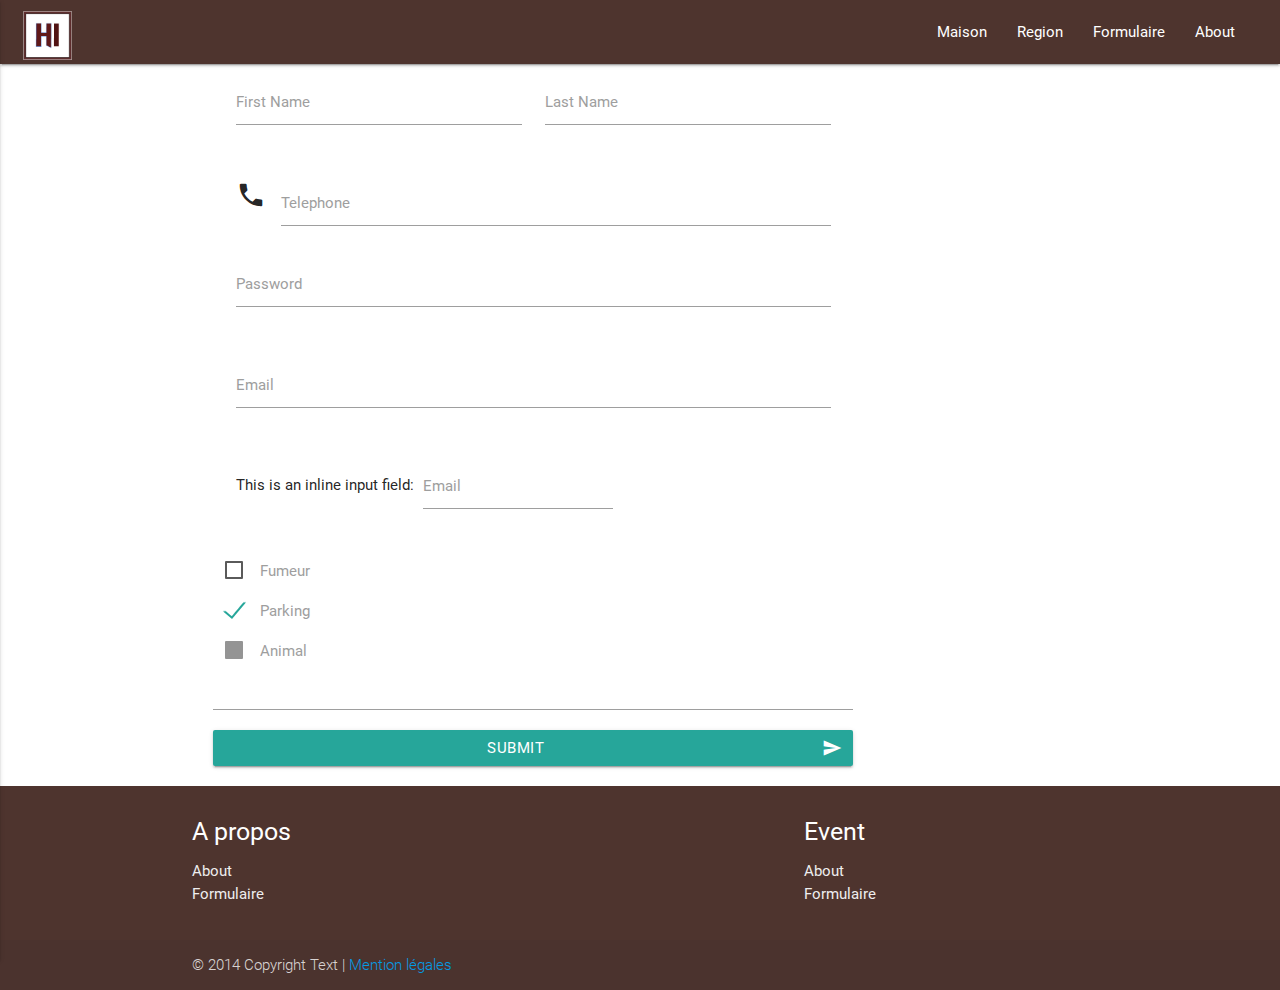
<file: view/formulaire.html>
<!DOCTYPE html>
<html>
  <head>
    <meta charset="utf-8">
    <title>Maison d'Hôte</title>
    <!--Import Google Icon Font-->
      <link href="https://fonts.googleapis.com/icon?family=Material+Icons" rel="stylesheet">
      <!--Import materialize.css-->
      <link type="text/css" rel="stylesheet" href="../css/materialize.min.css"  media="screen,projection"/>
      <link rel="stylesheet" href="../css/style.css">
      <!--website is optimized for mobile-->
      <meta name="viewport" content="width=device-width, initial-scale=1.0"/>
  </head>
  <body>
    <main>
      <nav class="#4e342e brown darken-3">
        <div class="nav-wrapper">
          <a href="../index.html" class="brand-logo"><img class="logo"src="../image/HI.png"></a>
          <a href="#" data-activates="mobile-demo" class="button-collapse"><i class="material-icons">Menu</i></a>
          <ul id="nav-mobile" class="right hide-on-med-and-down ">
            <li><a href="maison.html">Maison</a></li>
            <li><a href="region.html">Region</a></li>
            <li><a href="formulaire.html">Formulaire</a></li>
            <li><a href="#!">About</a></li>
          </ul>
          <ul id="mobile-demo" class="side-nav #4e342e brown darken-3">
            <li><a class="white-text" href="maison.html">Maison</a></li>
            <li><a class="white-text" href="region.html">Region</a></li>
            <li><a class="white-text" href="formulaire.html">Formulaire</a></li>
            <li><a class="white-text" href="#!">About</a></li>
          </ul>
        </div>
      </nav>
      <div class="row Formulaire ">
        <form class="col s8 offset-s2 col l6 offset-l2 col m6  ">
          <div class="row">
            <div class="input-field col s6">
              <input  id="first_name" type="text" class="validate">
              <label for="first_name">First Name</label>
            </div>
            <div class="input-field col s6">
              <input id="last_name" type="text" class="validate">
              <label for="last_name">Last Name</label>
            </div>
          </div>
          <div class="input-field col s12">
            <i class="material-icons prefix">phone</i>
            <input id="icon_telephone" type="tel" class="validate">
            <label for="icon_telephone">Telephone</label>
          </div>
          <div class="row">
            <div class="input-field col s12">
              <input id="password" type="password" class="validate">
              <label for="password">Password</label>
            </div>
          </div>
          <div class="row">
            <div class="input-field col s12">
              <input id="email" type="email" class="validate">
              <label for="email">Email</label>
            </div>
          </div>
          <div class="row">
            <div class="col s12">
              This is an inline input field:
            <div class="input-field inline">
              <input id="email" type="email" class="validate">
              <label for="email" data-error="wrong" data-success="right">Email</label>
            </div>
          </div>
        </div>
      </form>
      <form action="#" class="col s8 offset-s2 col l6 offset-l2 col m6 ">

        <p>
          <input type="checkbox" id="indeterminate-checkbox" />
          <label for="indeterminate-checkbox">Fumeur</label>
        </p>
        <p>
          <input type="checkbox" id="test7" checked="test7"  />
          <label for="test7">Parking</label>
        </p>
        <p>
          <input type="checkbox" id="test8" disabled="disabled" />
          <label for="test8">Animal</label>
        </p>
      </form>

        <input type="text" class="datepicker col s8 offset-s2 col l6 offset-l2 col m6" >

        <button class="btn waves-effect waves-light col s4 offset-s2 col l6 offset-l2 col m6" type="submit" name="action">Submit
          <i class="material-icons right">send</i>
        </button>

    </div>



    </main>
    <footer class="page-footer #4e342e brown darken-3">
      <div class="container">
        <div class="row">
            <div class="col l6 s12 col m6 offset-m0">
              <h5 class="white-text">A propos</h5>
                <p class="grey-text text-lighten-4"></p>
                <ul>
                  <li><a class="grey-text text-lighten-3" href="#!">About</a></li>
                  <li><a class="grey-text text-lighten-3" href="#!">Formulaire</a></li>
                </ul>
            </div>
            <div class="col l4 offset-l2 s12 col m6 offset-m0">
              <h5 class="white-text">Event</h5>
                <ul>
                  <li><a class="grey-text text-lighten-3" href="#!">About</a></li>
                  <li><a class="grey-text text-lighten-3" href="#!">Formulaire</a></li>

                </ul>
            </div>
        </div>
        </div>
        <div class="footer-copyright">
          <div class="container">
             © 2014 Copyright Text | <a href="mention.html">Mention légales</a>
          </div>
        </div>
    </footer>

    <!--Import jQuery before materialize.js-->
     <script type="text/javascript" src="https://code.jquery.com/jquery-3.2.1.min.js"></script>
     <script type="text/javascript" src="../js/formulaire.js"></script>
     <script type="text/javascript" src="../js/materialize.min.js"></script>
  </body>
</html>
</file>
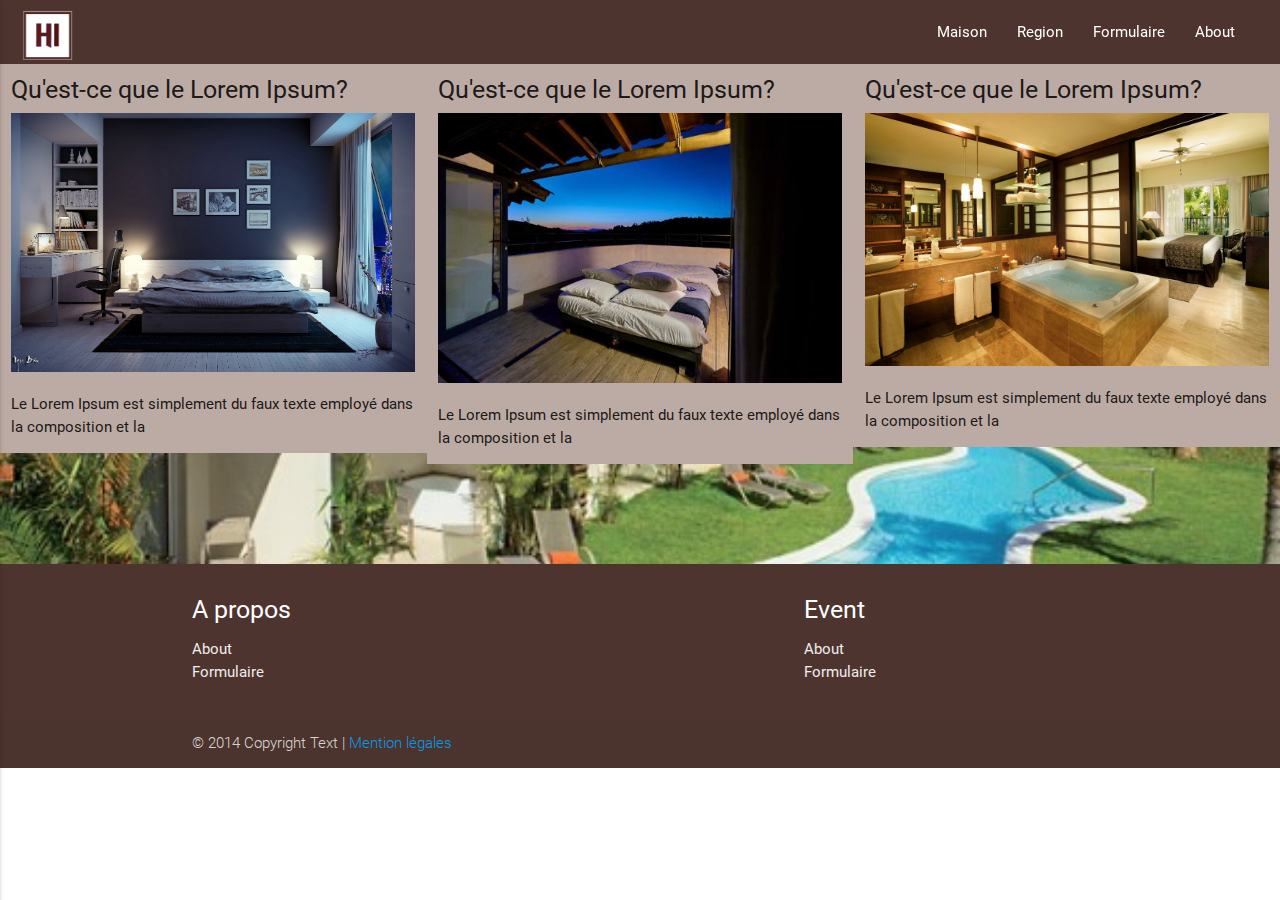
<file: view/maison.html>
<!DOCTYPE html>
<html>
  <head>
    <meta charset="utf-8">
    <title>Maison d'Hôte</title>
    <!--Import Google Icon Font-->
      <link href="https://fonts.googleapis.com/icon?family=Material+Icons" rel="stylesheet">
      <!--Import materialize.css-->
      <link type="text/css" rel="stylesheet" href="../css/materialize.min.css"  media="screen,projection"/>
      <link rel="stylesheet" href="../css/style.css">
      <!--website is optimized for mobile-->
      <meta name="viewport" content="width=device-width, initial-scale=1.0"/>
  </head>
  <body>
    <main>
      <nav class="#4e342e brown darken-3">
        <div class="nav-wrapper">
          <a href="../index.html" class="brand-logo"><img class="logo"src="../image/HI.png"></a>
          <a href="#" data-activates="mobile-demo" class="button-collapse"><i class="material-icons">Menu</i></a>
          <ul id="nav-mobile" class="right hide-on-med-and-down ">
            <li><a href="maison.html">Maison</a></li>
            <li><a href="region.html">Region</a></li>
            <li><a href="formulaire.html">Formulaire</a></li>
            <li><a href="#!">About</a></li>
          </ul>
          <ul id="mobile-demo" class="side-nav #4e342e brown darken-3">
            <li><a class="white-text" href="maison.html">Maison</a></li>
            <li><a class="white-text" href="region.html">Region</a></li>
            <li><a class="white-text" href="formulaire.html">Formulaire</a></li>
            <li><a class="white-text" href="#!">About</a></li>
          </ul>
        </div>
      </nav>
      <div class="parallax-container">
        <div class="parallax hide-on-med-and-down"><img src="../image/facade.jpg"></div>
        <div class="row">
          <div class=" col s8 offset-s2 col m6 offset-m3 col l4   darken-text #bcaaa4 brown lighten-3 ">
                <h5>Qu'est-ce que le Lorem Ipsum?</h5>
                <img class="responsive-img "  src="../image/bed.jpg" >
                <p>Le Lorem Ipsum est simplement du faux texte employé dans la composition et la</p>

          </div>

          <div class=" col s8 offset-s2 col m6 offset-m3 col l4   darken-text #bcaaa4 brown lighten-3 ">
                <h5>Qu'est-ce que le Lorem Ipsum?</h5>
                <img class="responsive-img "  src="../image/coucher.jpg" >
                <p>Le Lorem Ipsum est simplement du faux texte employé dans la composition et la</p>
          </div>
          <div class=" col s8 offset-s2 col m6 offset-m3 col l4   darken-text #bcaaa4 brown lighten-3">

                <h5>Qu'est-ce que le Lorem Ipsum?</h5>
                <img class="responsive-img "  src="../image/merci.jpg" >
                <p>Le Lorem Ipsum est simplement du faux texte employé dans la composition et la</p>

          </div>

        </div>

      </div>

    </main>
    <footer class="page-footer #4e342e brown darken-3">
      <div class="container">
        <div class="row">
            <div class="col l6 s12 col m6 offset-m0">
              <h5 class="white-text">A propos</h5>
                <p class="grey-text text-lighten-4"></p>
                <ul>
                  <li><a class="grey-text text-lighten-3" href="#!">About</a></li>
                  <li><a class="grey-text text-lighten-3" href="#!">Formulaire</a></li>
                </ul>
            </div>
            <div class="col l4 offset-l2 s12 col m6 offset-m0">
              <h5 class="white-text">Event</h5>
                <ul>
                  <li><a class="grey-text text-lighten-3" href="#!">About</a></li>
                  <li><a class="grey-text text-lighten-3" href="#!">Formulaire</a></li>

                </ul>
            </div>
        </div>
        </div>
        <div class="footer-copyright">
          <div class="container">
             © 2014 Copyright Text | <a href="mention.html">Mention légales</a>
          </div>
        </div>
    </footer>

    <!--Import jQuery before materialize.js-->
     <script type="text/javascript" src="https://code.jquery.com/jquery-3.2.1.min.js"></script>
     <script type="text/javascript" src="../js/maison.js"></script>
     <script type="text/javascript" src="../js/materialize.min.js"></script>
  </body>
</html>
</file>
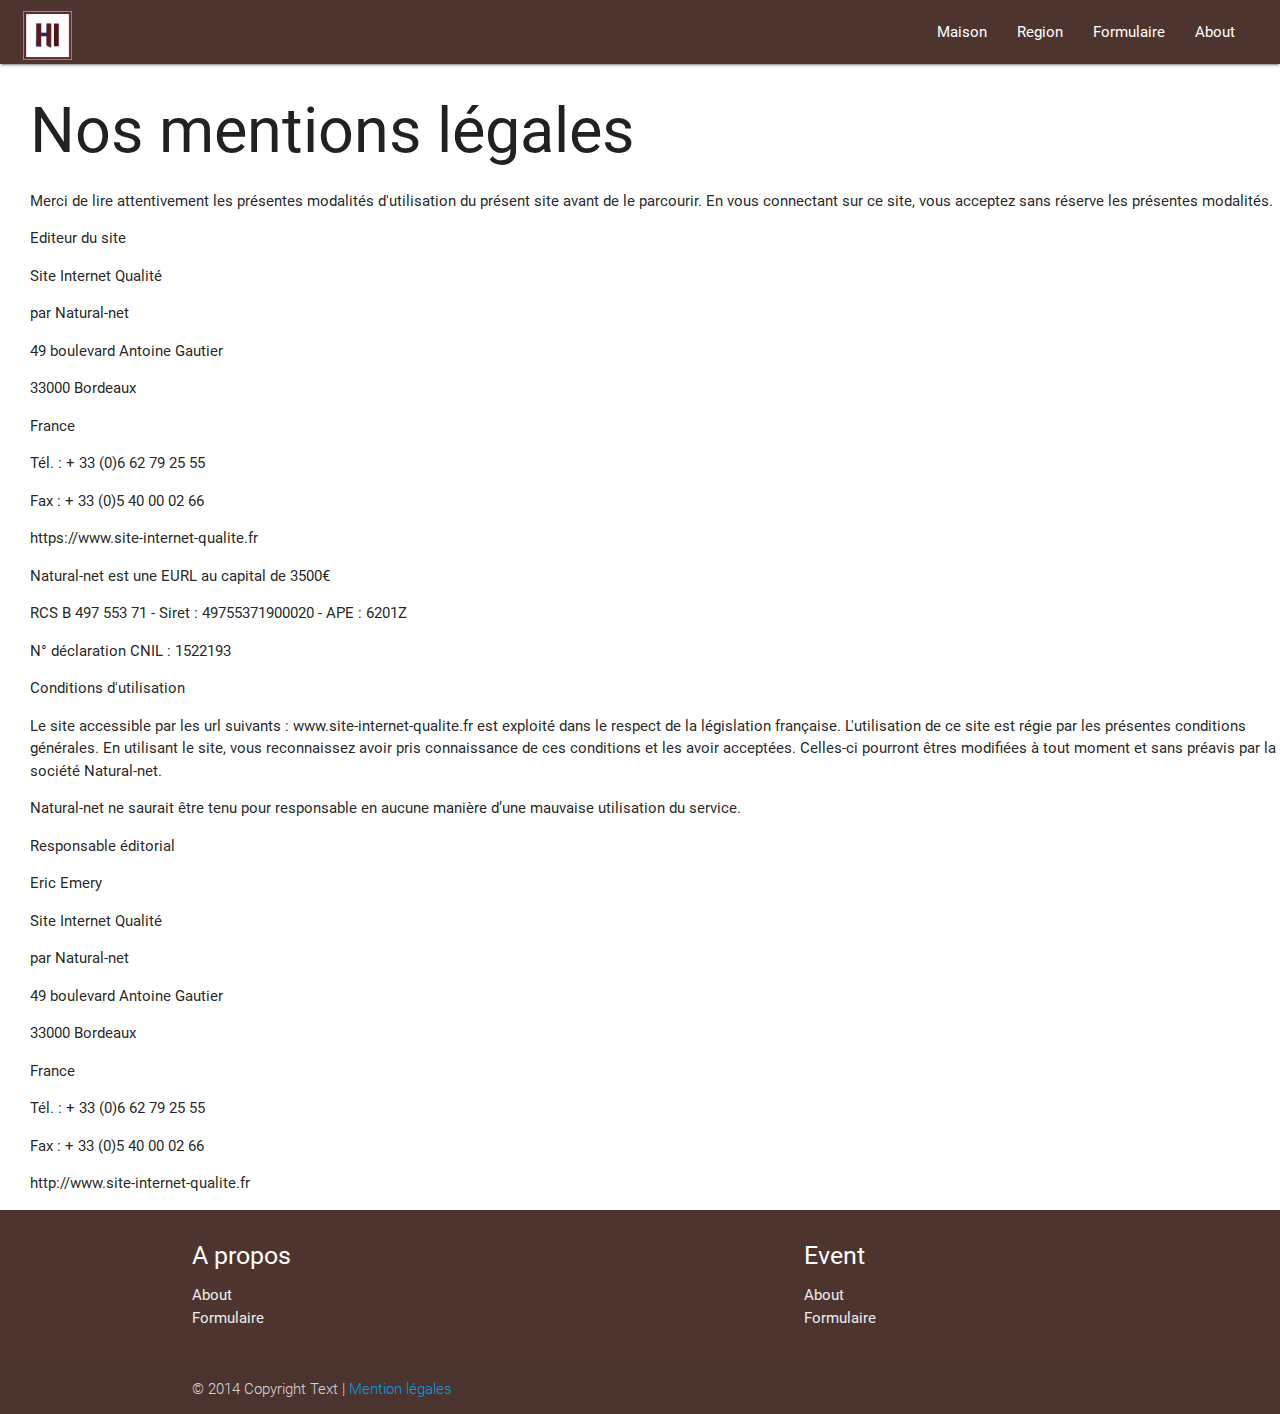
<file: view/mention.html>
<!DOCTYPE html>
<html>
  <head>
    <meta charset="utf-8">
    <title>Maison d'Hôte</title>
    <!--Import Google Icon Font-->
      <link href="https://fonts.googleapis.com/icon?family=Material+Icons" rel="stylesheet">
      <!--Import materialize.css-->
      <link type="text/css" rel="stylesheet" href="../css/materialize.min.css"  media="screen,projection"/>
      <link rel="stylesheet" href="../css/style.css">

      <!--website is optimized for mobile-->
      <meta name="viewport" content="width=device-width, initial-scale=1.0"/>
  </head>
  <body>
    <main>
      <nav class="#4e342e brown darken-3 ">
        <div class="nav-wrapper">
          <a href="../index.html" class="brand-logo"><img class="logo"src="../image/HI.png"></a>
          <a href="#" data-activates="mobile-demo" class="button-collapse"><i class="material-icons">Menu</i></a>
          <ul id="nav-mobile" class="right hide-on-med-and-down ">
            <li><a href="maison.html">Maison</a></li>
            <li><a href="region.html">Region</a></li>
            <li><a href="formulaire.html">Formulaire</a></li>
            <li><a href="#!">About</a></li>
          </ul>
          <ul id="mobile-demo" class="side-nav #4e342e brown darken-3">
            <li><a class="white-text" href="maison.html">Maison</a></li>
            <li><a class="white-text" href="region.html">Region</a></li>
            <li><a class="white-text" href="formulaire.html">Formulaire</a></li>
            <li><a class="white-text" href="#!">About</a></li>
          </ul>
        </div>
      </nav>
      <div class="mention col s10 offset-s2">


<h1>Nos mentions légales</h1>

<p>Merci de lire attentivement les présentes modalités d'utilisation du présent site avant de le parcourir. En vous connectant sur ce site, vous acceptez sans réserve les présentes modalités.</p>
<p>Editeur du site</p>
<p>Site Internet Qualité</p>
<p>par Natural-net</p>
<p>49 boulevard Antoine Gautier</p>
<p>33000 Bordeaux</p>
<p>France</p>
<p>Tél. : + 33 (0)6 62 79 25 55</p>
<p>Fax : + 33 (0)5 40 00 02 66</p>
<p>https://www.site-internet-qualite.fr</p>

<p>Natural-net est une EURL au capital de 3500€</p>
<p>RCS B 497 553 71 - Siret : 49755371900020 - APE : 6201Z</p>
<p>N° déclaration CNIL : 1522193</p>

<p>Conditions d'utilisation</p>
<p>Le site accessible par les url suivants : www.site-internet-qualite.fr est exploité dans le respect de la législation française. L'utilisation de ce site est régie par les présentes conditions générales. En utilisant le site, vous reconnaissez avoir pris connaissance de ces conditions et les avoir acceptées. Celles-ci pourront êtres modifiées à tout moment et sans préavis par la société Natural-net.</p>
<p>Natural-net ne saurait être tenu pour responsable en aucune manière d’une mauvaise utilisation du service.</p>
<p>Responsable éditorial</p>
<p>Eric Emery</p>
<p>Site Internet Qualité</p>
<p>par Natural-net</p>
<p>49 boulevard Antoine Gautier</p>
<p>33000 Bordeaux</p>
<p>France</p>
<p>Tél. : + 33 (0)6 62 79 25 55</p>
<p>Fax : + 33 (0)5 40 00 02 66</p>
<p>http://www.site-internet-qualite.fr</p>
</div>
</main>


<footer class="page-footer #4e342e brown darken-3">
  <div class="container">
    <div class="row">
        <div class="col l6 s12 col m6 offset-m0">
          <h5 class="white-text">A propos</h5>
            <p class="grey-text text-lighten-4"></p>
            <ul>
              <li><a class="grey-text text-lighten-3" href="#!">About</a></li>
              <li><a class="grey-text text-lighten-3" href="#!">Formulaire</a></li>
            </ul>
        </div>
        <div class="col l4 offset-l2 s12 col m6 offset-m0">
          <h5 class="white-text">Event</h5>
            <ul>
              <li><a class="grey-text text-lighten-3" href="#!">About</a></li>
              <li><a class="grey-text text-lighten-3" href="#!">Formulaire</a></li>

            </ul>
        </div>
    </div>
    </div>
    <div class="footer-copyright">
      <div class="container">
         © 2014 Copyright Text | <a href="mention.html">Mention légales</a>
      </div>
    </div>
</footer>


<!--Import jQuery before materialize.js-->
 <script type="text/javascript" src="https://code.jquery.com/jquery-3.2.1.min.js"></script>
 <script type="text/javascript" src="../js/materialize.min.js"></script>
</body>
</html>
</file>
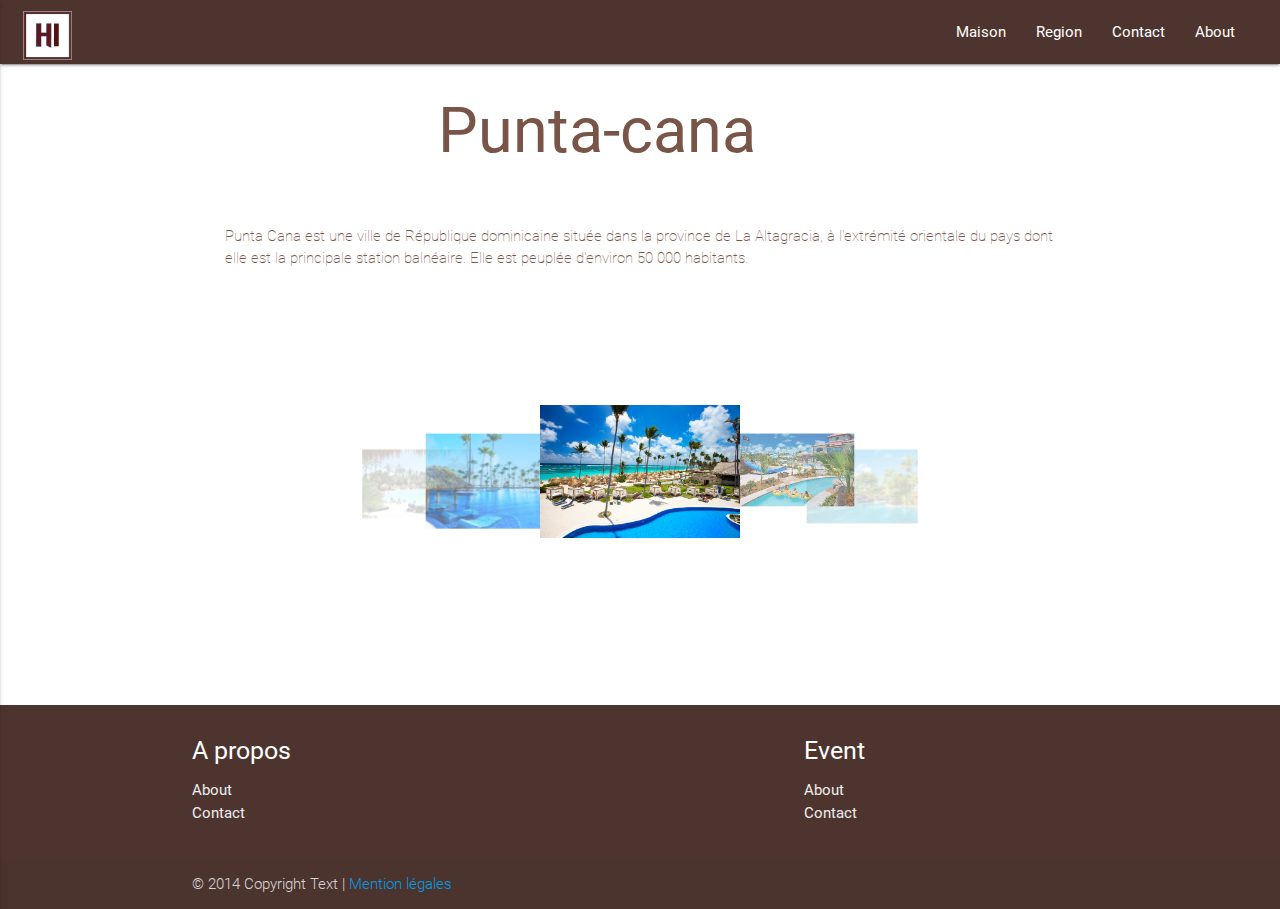
<file: view/region.html>
<!DOCTYPE html>
<html>
  <head>
    <meta charset="utf-8">
    <title>Maison d'Hôte</title>
    <!--Import Google Icon Font-->
      <link href="https://fonts.googleapis.com/icon?family=Material+Icons" rel="stylesheet">
      <!--Import materialize.css-->
      <link type="text/css" rel="stylesheet" href="../css/materialize.min.css"  media="screen,projection"/>
      <link rel="stylesheet" href="../css/style.css">

      <!--website is optimized for mobile-->
      <meta name="viewport" content="width=device-width, initial-scale=1.0"/>
  </head>
  <body>
    <main>
      <nav class="#4e342e brown darken-3 ">
        <div class="nav-wrapper">
          <a href="../index.html" class="brand-logo"><img class="logo"src="../image/HI.png"></a>
          <a href="#" data-activates="mobile-demo" class="button-collapse"><i class="material-icons">Menu</i></a>
          <ul id="nav-mobile" class="right hide-on-med-and-down ">
            <li><a href="maison.html">Maison</a></li>
            <li><a href="region.html">Region</a></li>
            <li><a href="formulaire.html">Contact</a></li>
            <li><a href="#!">About</a></li>
          </ul>
          <ul id="mobile-demo" class="side-nav #4e342e brown darken-3">
            <li><a class="white-text" href="maison.html">Maison</a></li>
            <li><a class="white-text" href="region.html">Region</a></li>
            <li><a class="white-text" href="formulaire.html">Formulaire</a></li>
            <li><a class="white-text" href="#!">About</a></li>
          </ul>
        </div>
      </nav>
      <div class="description">
        <div class="row">
          <h1 class="col s10 offset-s2  col m8 offset-m2 col l4 offset-l4   brown-text ">Punta-cana</h1>
        </div>
        <div class="row">
          <p class="col s8 offset-s2   brown-text ">Punta Cana est une ville de République dominicaine située dans la province de La Altagracia,
             à l'extrémité orientale du pays dont elle est la principale station balnéaire.
             Elle est peuplée d'environ 50 000 habitants.
           </p>
        </div>

      </div>

      <div class="carousel">
        <a class="carousel-item" href="#one!"><img class="responsive-img" src="../image/punta-cuna.jpg"></a>
        <a class="carousel-item" href="#two!"><img class="responsive-img" src="../image/enfant.jpg"></a>
        <a class="carousel-item" href="#three!"><img class="responsive-img" src="../image/top.jpg"></a>
        <a class="carousel-item" href="#four!"><img class="responsive-img" src="../image/plaisir.png"></a>
        <a class="carousel-item" href="#five!"><img class="responsive-img" src="../image/formidable.jpg"></a>
      </div>



    </main>


    <footer class="page-footer #4e342e brown darken-3">
      <div class="container">
        <div class="row">
            <div class="col l6 s12 col m6 offset-m0">
              <h5 class="white-text">A propos</h5>
                <p class="grey-text text-lighten-4"></p>
                <ul>
                  <li><a class="grey-text text-lighten-3" href="#!">About</a></li>
                  <li><a class="grey-text text-lighten-3" href="#!">Contact</a></li>
                </ul>
            </div>
            <div class="col l4 offset-l2 s12 col m6 offset-m0">
              <h5 class="white-text">Event</h5>
                <ul>
                  <li><a class="grey-text text-lighten-3" href="#!">About</a></li>
                  <li><a class="grey-text text-lighten-3" href="#!">Contact</a></li>

                </ul>
            </div>
        </div>
        </div>
        <div class="footer-copyright">
          <div class="container">
             © 2014 Copyright Text | <a href="mention.html">Mention légales</a>
          </div>
        </div>
    </footer>


    <!--Import jQuery before materialize.js-->
     <script type="text/javascript" src="https://code.jquery.com/jquery-3.2.1.min.js"></script>
     <script type="text/javascript" src="../js/region.js"></script>
     <script type="text/javascript" src="../js/materialize.min.js"></script>
  </body>
</html>
</file>
<file: css/style.css>
/*Header*/
.logo{
  height: 4rem;
  padding-top: .7rem;
  padding-left: 1.5rem;
}

nav ul{
  margin-right: 2rem;
}
li a{
  font-size: uppercase;
}
/*footer*/
footer a:visited{
  color: #312468;
}

/*page maison*/
.paragraphe{
  z-index: 1;
}


/* page d'accueil*/
.slider{
  margin-top: 4rem;
}

/*page formulaire*/
.contact{
  margin-top: 4rem;
}
.description p{
  font-weight: lighter;
}

/*page mention legale*/
.mention{
  padding-left: 2rem;
}

@media screen and (min-width: 200px) and (max-width: 1000px) {
  .parallax-container {
    height: auto;
    margin-top: 20px;
  }
}
</file>
